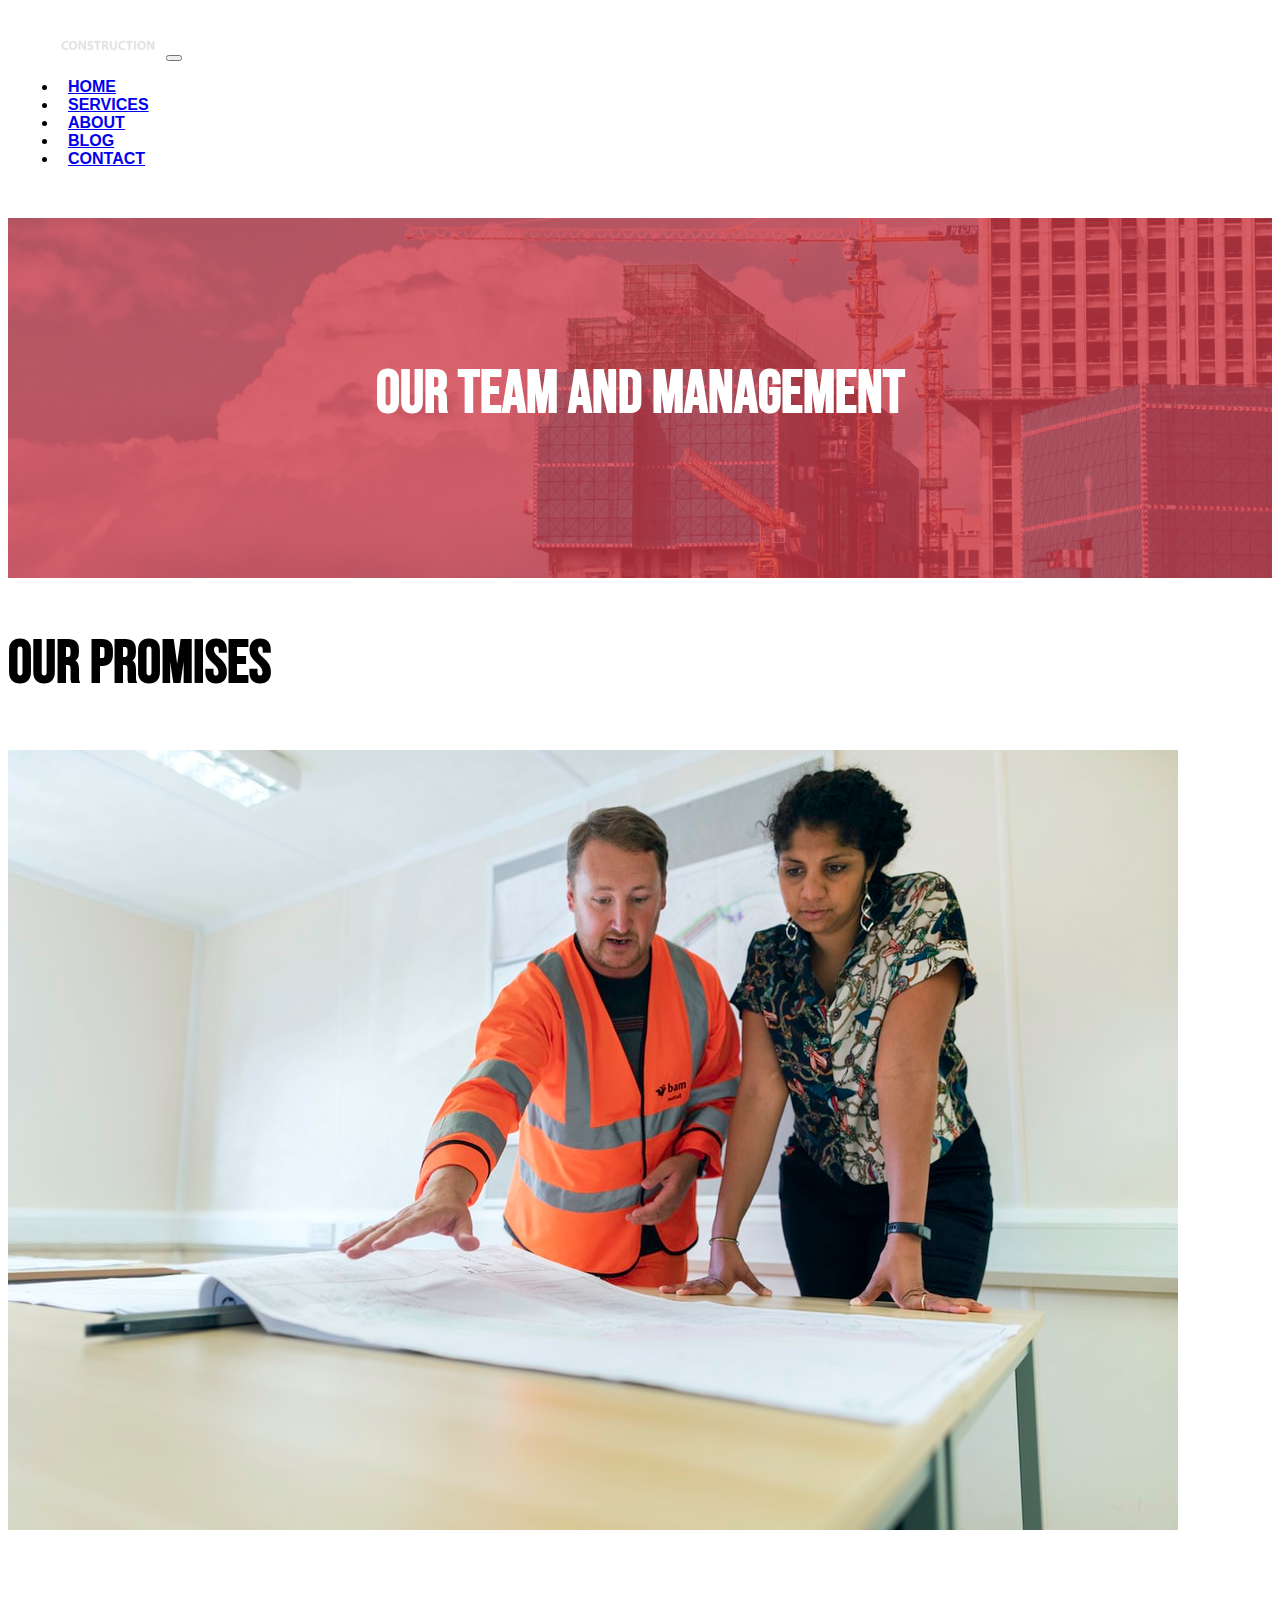
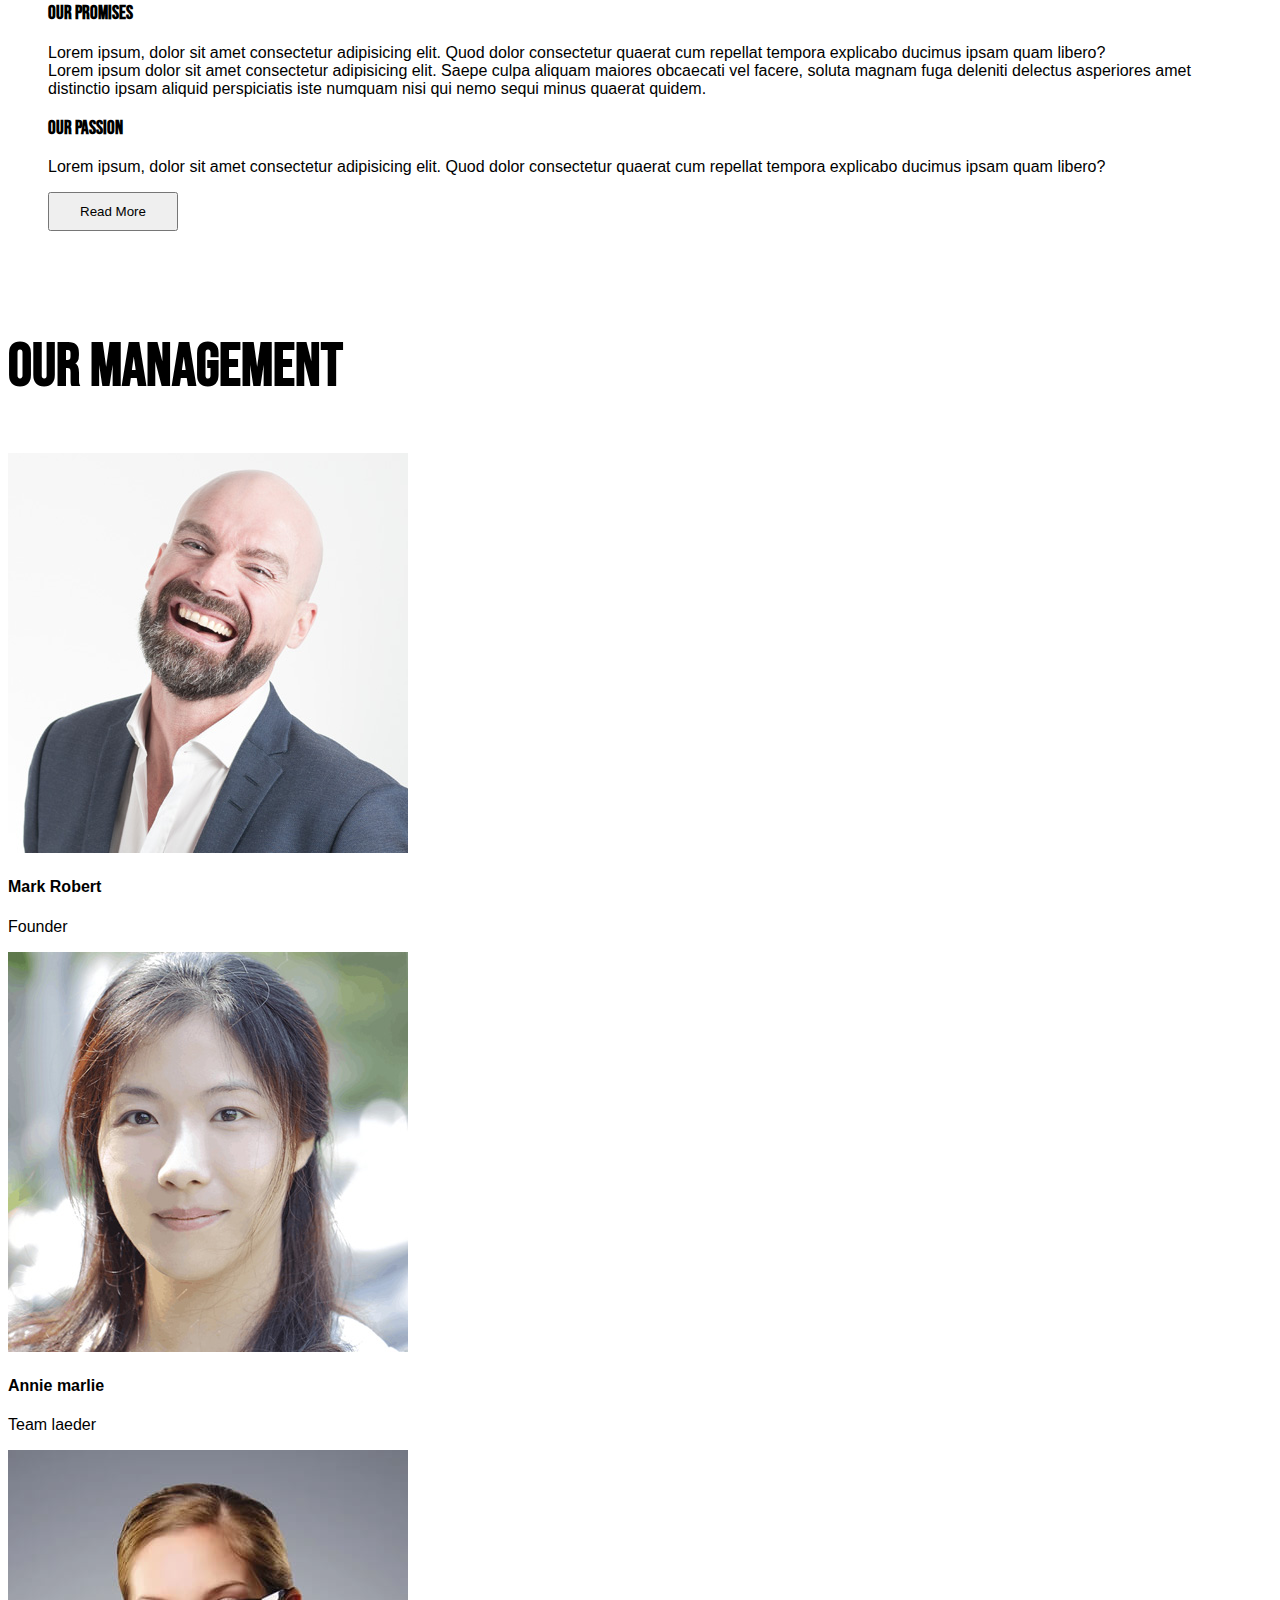
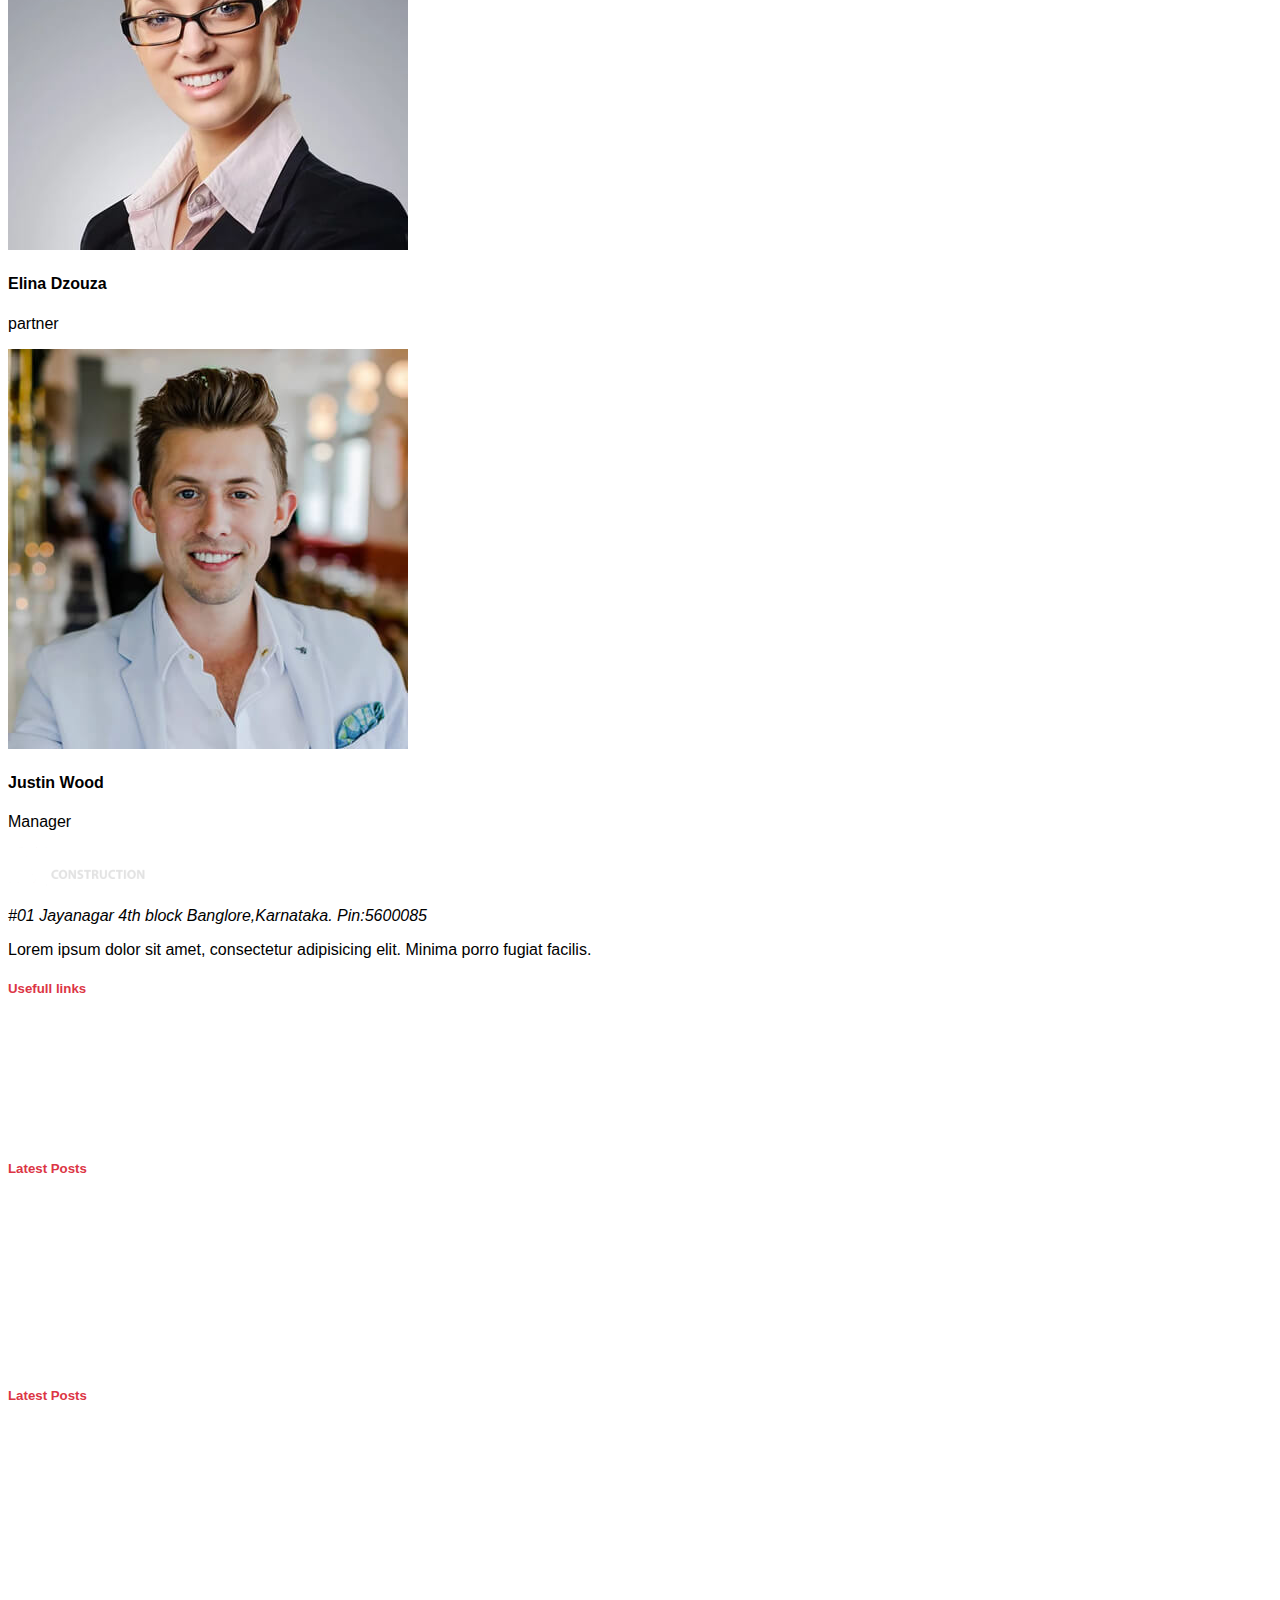
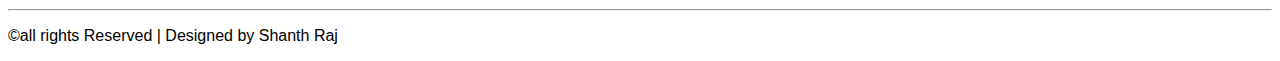
<file: aboutus.html>
<!doctype html>
<html lang="en">
  <head>
    <!-- Required meta tags -->
    <meta charset="utf-8">
    <meta name="viewport" content="width=device-width, initial-scale=1">
    <link rel="icon" type="image/x-icon" href="/images/logo icon.png">
    <link href="https://cdn.jsdelivr.net/npm/bootstrap@5.0.2/dist/css/bootstrap.min.css" rel="stylesheet" integrity="sha384-EVSTQN3/azprG1Anm3QDgpJLIm9Nao0Yz1ztcQTwFspd3yD65VohhpuuCOmLASjC" crossorigin="anonymous">
    <link rel="stylesheet" href="./css/about.css">
    <link href="https://fonts.googleapis.com/css2?family=Bebas+Neue&display=swap" rel="stylesheet">
    <link rel="stylesheet" href="https://cdnjs.cloudflare.com/ajax/libs/font-awesome/6.0.0-beta3/css/all.min.css" integrity="sha512-Fo3rlrZj/k7ujTnHg4CGR2D7kSs0v4LLanw2qksYuRlEzO+tcaEPQogQ0KaoGN26/zrn20ImR1DfuLWnOo7aBA==" crossorigin="anonymous" referrerpolicy="no-referrer" />   
    <title>Innovative Construction</title>
  </head>
  <body>
  <!-- navbar starts here -->
  <nav class="navbar navbar-expand-lg navbar-dark bg-danger">
    <div class="container">
      <a class="navbar-brand" href="#"><img style="height: 40px;" src="./images/FINAL.png" alt=""><span></span></a>
      <button class="navbar-toggler" type="button" data-bs-toggle="collapse" data-bs-target="#navbarSupportedContent" aria-controls="navbarSupportedContent" aria-expanded="false" aria-label="Toggle navigation">
        <span class="navbar-toggler-icon"></span>
      </button>
      <div class="collapse navbar-collapse" id="navbarSupportedContent">
        <ul class="navbar-nav mx-auto mb-2 mb-lg-0">
          <li class="nav-item"><a class="nav-link" href="index.html">HOME</a></li>
          <li class="nav-item"><a class="nav-link" href="service.html">SERVICES</a></li>
          <li class="nav-item"><a class="nav-link active" aria-current="page" href="aboutus.html">ABOUT</a></li>
          <li class="nav-item"><a class="nav-link" href="blog.html">BLOG</a></li>
          <li class="nav-item"><a class="nav-link" href="#">CONTACT</a></li>
        </ul>
        <form class="d-flex">
          <div id="myOverlay" class="overlay">
            <span class="closebtn" onclick="closeSearch()" title="Close Overlay">×</span>
            <div class="overlay-content">
              <form action="/action_page.php">
                <input type="text" placeholder="Search.." name="search">
                <button type="submit"><i class="fa fa-search"></i></button>
              </form>
            </div>
          </div>
          <button class="openBtn" onclick="openSearch()"><i class="fa fa-search"></i></button>
      </form>
      </div>
    </div>
  </nav>
  <button onclick="topFunction()" id="myBtn" title="Go to top"><i class="fas fa-arrow-up"></i></button>
  <!-- banner starts here -->
  <section>
    <div class="container-fluid banner ">
          <h1>OUR TEAM AND MANAGEMENT</h1>
        <div class="color-overlay"></div>
      </div>  
  </section>
  <!-- banner ends here -->
 <!-- about us section -->
 <section class="about">
    <div class="container-fluid py-5">
    <div class="heading pb-5 text-center">
      <h2>OUR PROMISES </h2>
    </div>
      <div class="row">
        <div class="col-md-6">
          <img src="./images/about.jpg" alt="" class="img-fluid">
        </div>
        <div class="col-md-6 abt-content">
          <h3>OUR PROMISES</h3>
          <p>Lorem ipsum, dolor sit amet consectetur adipisicing elit. Quod dolor consectetur quaerat cum repellat tempora explicabo ducimus ipsam quam libero? <br>Lorem ipsum dolor sit amet consectetur adipisicing elit. Saepe culpa aliquam maiores obcaecati vel facere, soluta magnam fuga deleniti delectus asperiores amet distinctio ipsam aliquid perspiciatis iste numquam nisi qui nemo sequi minus quaerat quidem. </p>
          <h3>OUR PASSION</h3>
          <p>Lorem ipsum, dolor sit amet consectetur adipisicing elit. Quod dolor consectetur quaerat cum repellat tempora explicabo ducimus ipsam quam libero? </p>
          <button class="btn btn-outline-danger">Read More</button>
        </div>
      </div>
    </div>
  </section>
 <!-- about us ends -->
  <!-- our team section starts here -->
  <section>
    <div class="container">
      <div class="heading pb-5 text-center">
        <h2>OUR MANAGEMENT</h2>
      </div>
      <div class="row">
        <div class="col-md-3 p-2 ">
          <img class="img-fluid " src="./images/testimonials-1.jpg" alt="testimonial">
          <div class="py-4 text-center">
            <h4><strong>Mark Robert</strong></h4>
            <p>Founder </p>
          </div>
        </div>
        <div class="col-md-3 p-2 ">
          <img class="img-fluid " src="./images/testimonials-2.jpg" alt="testimonial">
          <div class="py-4 text-center">
            <h4><strong>Annie marlie</strong></h4>
            <p>Team laeder</p>
          </div>
        </div>
        <div class="col-md-3 p-2 ">
          <img class="img-fluid " src="./images/testimonials-3.jpg" alt="testimonial">
          <div class="py-4 text-center">
            <h4><strong>Elina Dzouza</strong></h4>
            <p>partner</p>
          </div>
      </div>
      <div class="col-md-3 p-2">
        <img class="img-fluid " src="./images/testimonials-4.jpg" alt="testimonial">
        <div class="py-4 text-center">
          <h4><strong>Justin Wood</strong></h4>
          <p>Manager</p>
        </div>
    </div>
    </div>
  </section>
  <!-- our team ends here -->
  <section class="footer pt-5 bg-dark text-light">
    <div class="container">
      <div class="row">
        <div class="col-md-3 pt-2">
          <a class="navbar-brand" href="#"><img style="height: 40px;" src="./images/FINAL.png" alt=""><span></span></a>
          <P><address>#01 Jayanagar 4th block Banglore,Karnataka. Pin:5600085</address></P>
          <p>Lorem ipsum dolor sit amet, consectetur adipisicing elit. Minima porro fugiat facilis.</p>
        </div>
        <div class="col-md-3 links pt-2">
          <h5>Usefull links</h5>
          <ul>
          <li><a href="#">Home page</a></li>
          <li><a href="#">About Us</a></li>
          <li><a href="#">Terms & Condition</a></li>
          <li><a href="#">Review & Suggestion</a></li>
          <li><a href="#">help us </a></li>
        </ul>
        </div>
        <div class="col-md-3 links pt-2">
          <h5>Latest Posts</h5>
          <ul>
            <li><a href="blog.html"><p>Lorem ipsum dolor sit amet, consectetur adipiscing elit.</p></a></li>
            <li><a href="blog.html"><p>Pellentesque et pulvinar enim. Quisque at tempor ligula</p></a></li>
            <li><a href="blog.html"><p>Natus error sit voluptatem accusantium</p></a></li> 
          </ul>  
         <p> </p>
        </div>
        <div class="col-md-3 links pt-2">
          <h5>Latest Posts</h5>
          <ul>
            <li><a href="#BlogOne"><p>Indian Ceos, Venture Capalist, Enterprises.</p></a></li>
            <li><a href="#BlogTwo"><p>Pellentesque et pulvinar enim. Quisque at tempor ligula</p></a></li>
            <li><a href="#BlogThree"><p>Natus error sit voluptatem accusantium</p></a></li> 
          </ul>  
         <p> </p>
        </div>
        <hr>
          <div class="col-md-12  text-center ">
            <p>&copy;all rights Reserved | Designed by Shanth Raj</p>
      </div>
    </div>
  </section>
    <script src="https://cdn.jsdelivr.net/npm/bootstrap@5.0.2/dist/js/bootstrap.bundle.min.js" integrity="sha384-MrcW6ZMFYlzcLA8Nl+NtUVF0sA7MsXsP1UyJoMp4YLEuNSfAP+JcXn/tWtIaxVXM" crossorigin="anonymous"></script>
  <script src="./js/main.js"></script>
    <!-- Option 2: Separate Popper and Bootstrap JS -->
    <!--
    <script src="https://cdn.jsdelivr.net/npm/@popperjs/core@2.9.2/dist/umd/popper.min.js" integrity="sha384-IQsoLXl5PILFhosVNubq5LC7Qb9DXgDA9i+tQ8Zj3iwWAwPtgFTxbJ8NT4GN1R8p" crossorigin="anonymous"></script>
    <script src="https://cdn.jsdelivr.net/npm/bootstrap@5.0.2/dist/js/bootstrap.min.js" integrity="sha384-cVKIPhGWiC2Al4u+LWgxfKTRIcfu0JTxR+EQDz/bgldoEyl4H0zUF0QKbrJ0EcQF" crossorigin="anonymous"></script>
    -->
    
  </body>
</html>
</file>
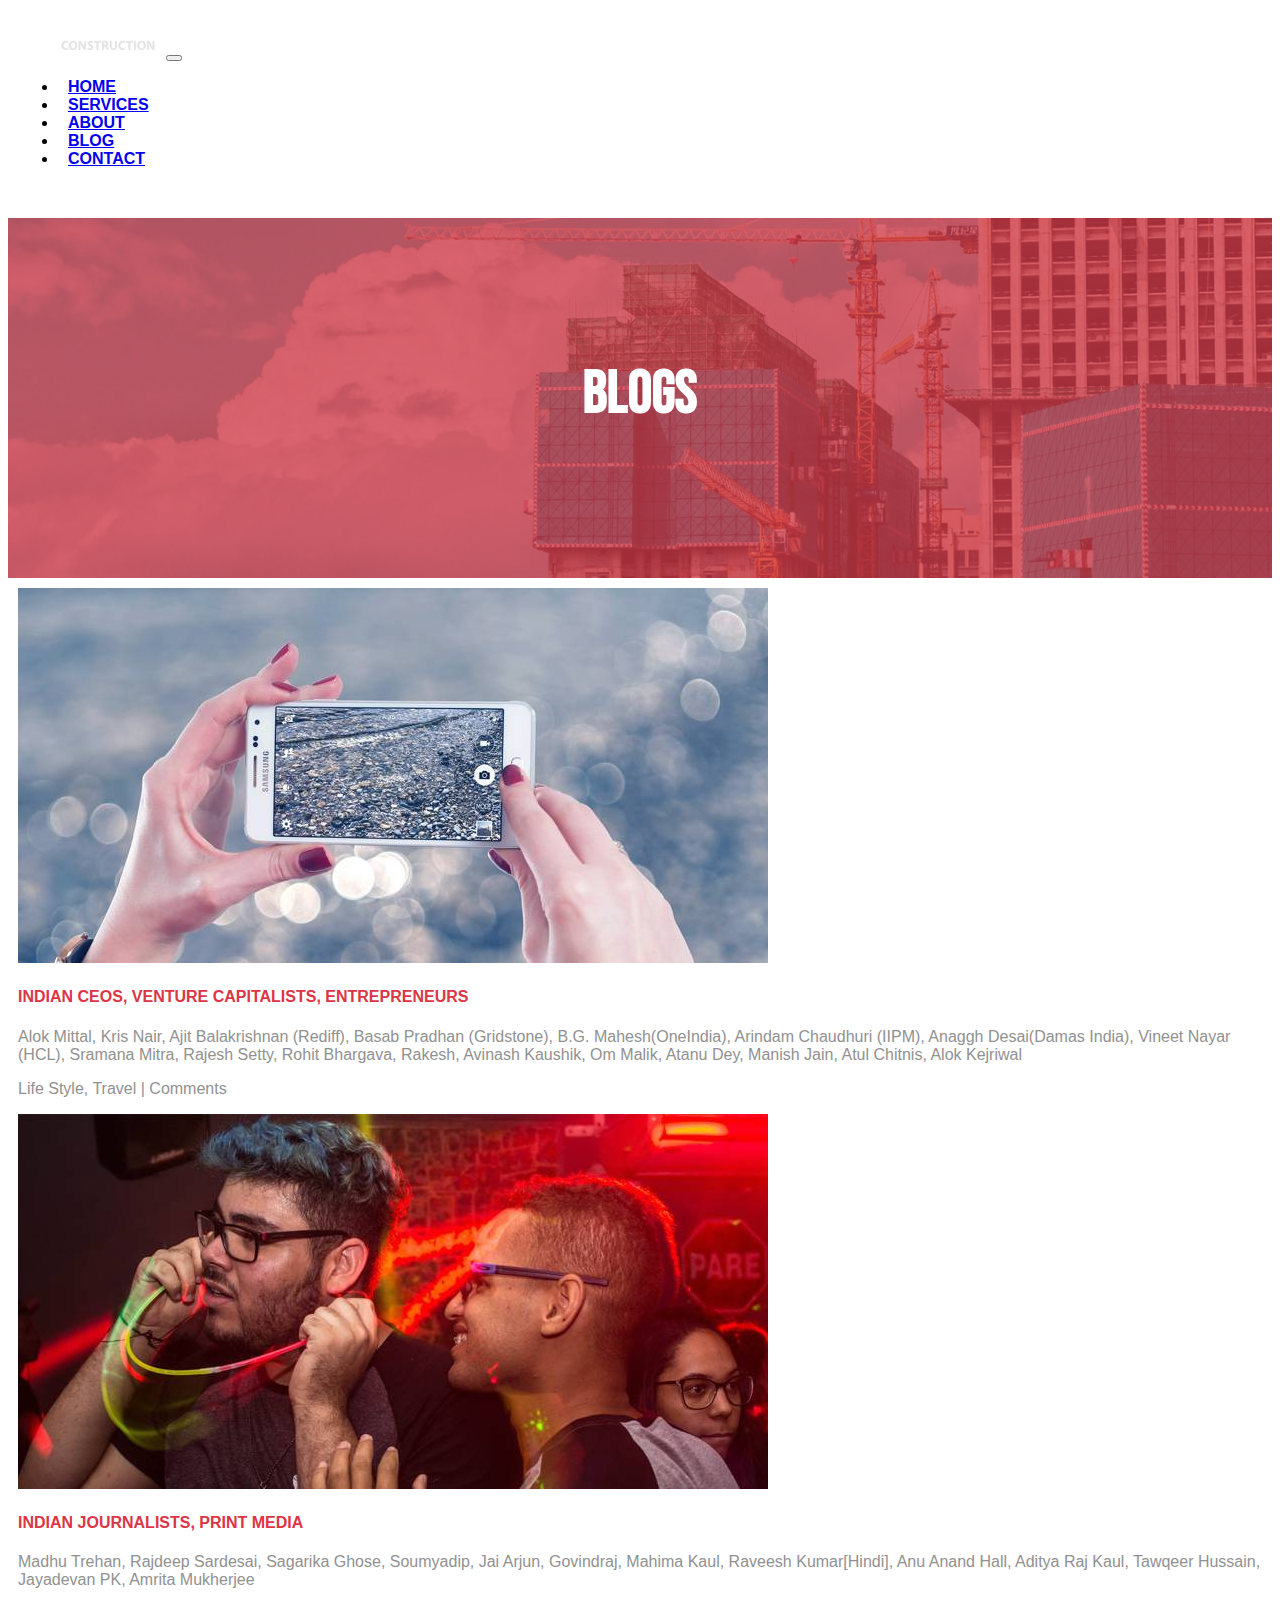
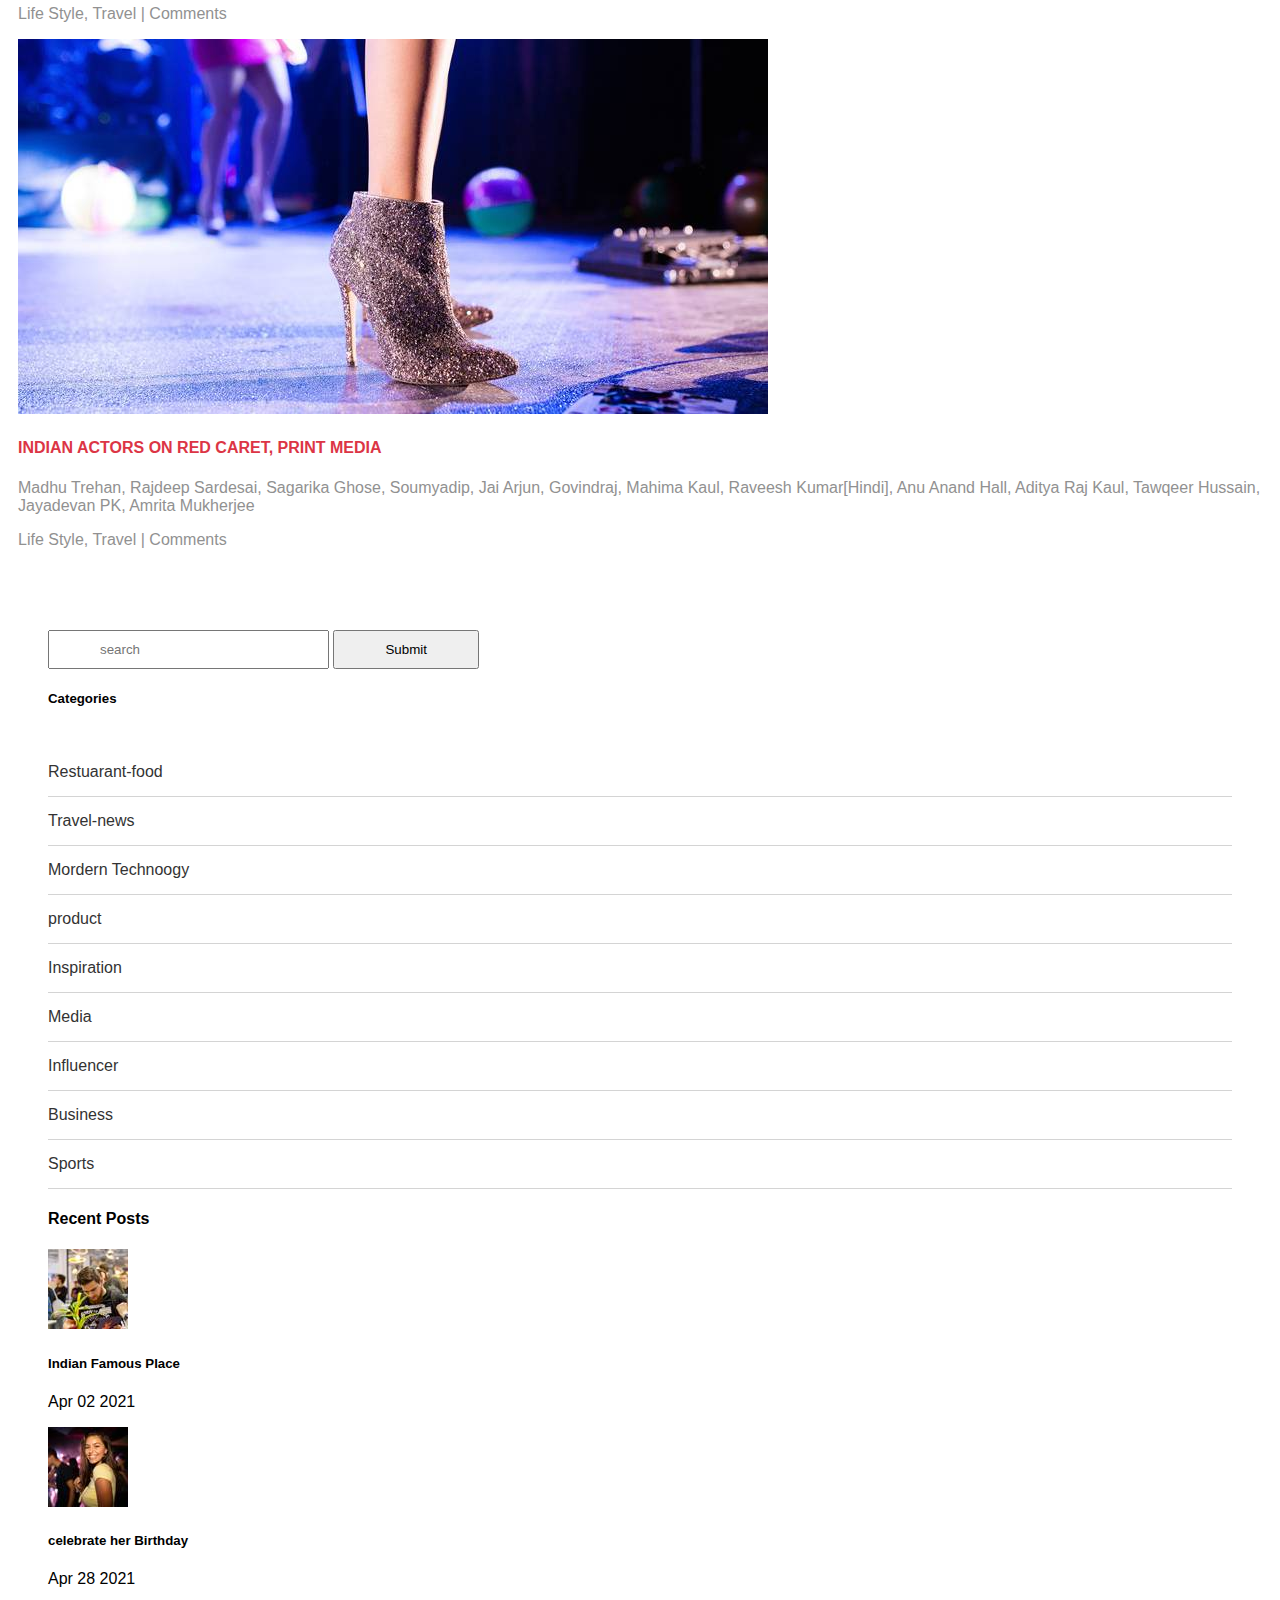
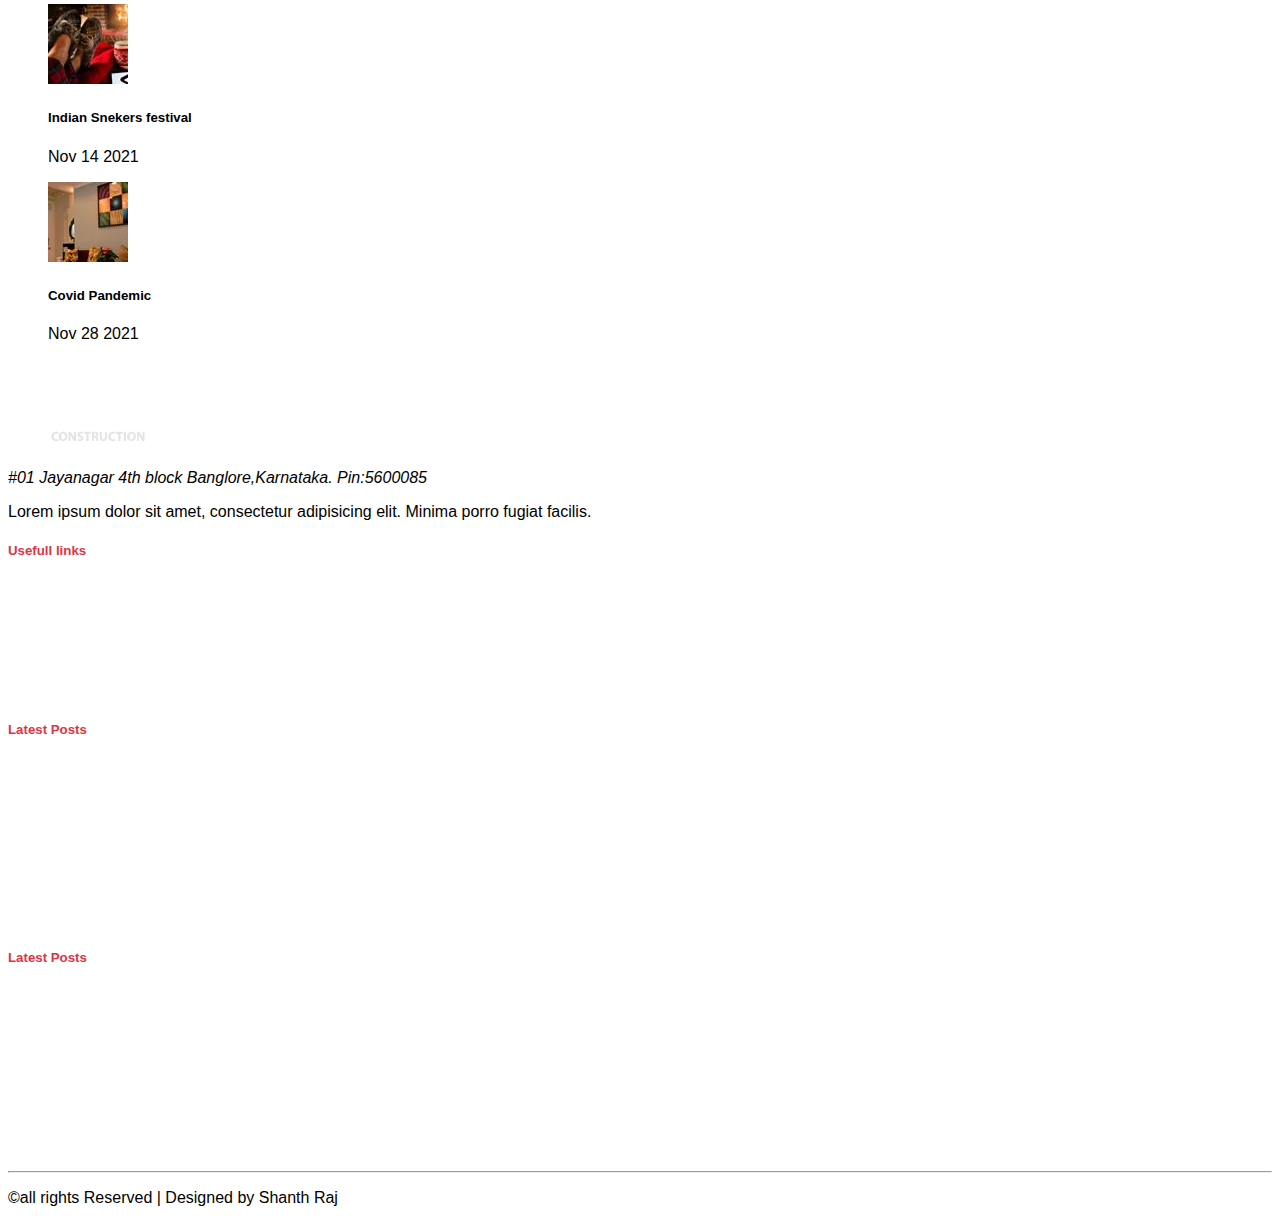
<file: blog.html>
<!doctype html>
<html lang="en">
  <head>
    <!-- Required meta tags -->
    <meta charset="utf-8">
    <meta name="viewport" content="width=device-width, initial-scale=1">
    <link rel="icon" type="image/x-icon" href="/images/logo icon.png">
    <link href="https://cdn.jsdelivr.net/npm/bootstrap@5.0.2/dist/css/bootstrap.min.css" rel="stylesheet" integrity="sha384-EVSTQN3/azprG1Anm3QDgpJLIm9Nao0Yz1ztcQTwFspd3yD65VohhpuuCOmLASjC" crossorigin="anonymous">
    <link rel="stylesheet" href="./css/blog.css">
    <link href="https://fonts.googleapis.com/css2?family=Bebas+Neue&display=swap" rel="stylesheet">
    <link rel="stylesheet" href="https://cdnjs.cloudflare.com/ajax/libs/font-awesome/6.0.0-beta3/css/all.min.css" integrity="sha512-Fo3rlrZj/k7ujTnHg4CGR2D7kSs0v4LLanw2qksYuRlEzO+tcaEPQogQ0KaoGN26/zrn20ImR1DfuLWnOo7aBA==" crossorigin="anonymous" referrerpolicy="no-referrer" />   
    <title>Innovative Construction</title>
  </head>
  <body>
  <!-- navbar starts here -->
  <nav class="navbar navbar-expand-lg navbar-dark bg-danger">
    <div class="container">
      <a class="navbar-brand" href="#"><img style="height: 40px;" src="./images/FINAL.png" alt=""><span></span></a>
      <button class="navbar-toggler" type="button" data-bs-toggle="collapse" data-bs-target="#navbarSupportedContent" aria-controls="navbarSupportedContent" aria-expanded="false" aria-label="Toggle navigation">
        <span class="navbar-toggler-icon"></span>
      </button>
      <div class="collapse navbar-collapse" id="navbarSupportedContent">
        <ul class="navbar-nav mx-auto mb-2 mb-lg-0">
          <li class="nav-item"><a class="nav-link" href="index.html">HOME</a></li>
          <li class="nav-item"><a class="nav-link" href="service.html">SERVICES</a></li>
          <li class="nav-item"><a class="nav-link"  href="aboutus.html">ABOUT</a></li>
          <li class="nav-item"><a class="nav-link active" aria-current="page" href="blog.html">BLOG</a></li>
          <li class="nav-item"><a class="nav-link" href="contact.html">CONTACT</a></li>
        </ul>
        <form class="d-flex">
          <div id="myOverlay" class="overlay">
            <span class="closebtn" onclick="closeSearch()" title="Close Overlay">×</span>
            <div class="overlay-content">
              <form action="/action_page.php">
                <input type="text" placeholder="Search.." name="search">
                <button type="submit"><i class="fa fa-search"></i></button>
              </form>
            </div>
          </div>
          <button class="openBtn" onclick="openSearch()"><i class="fa fa-search"></i></button>
      </form>
      </div>
    </div>
  </nav>
  <button onclick="topFunction()" id="myBtn" title="Go to top"><i class="fas fa-arrow-up"></i></button>
  <!-- banner starts here -->
  <section>
    <div class="container-fluid banner ">
          <h1>BLOGS</h1>
        <div class="color-overlay"></div>
      </div>  
  </section>
  <!-- banner ends here -->
<section class="my-5">
    <div class="container py-5">
        <div class="row">
            <div class="col-md-7 blog" >
                <img class="img-fluid" id="BlogOne" src="./images/single_blog_2.jpg" alt="blog">
                <div class="blog-content py-4" >
                    <h4><a href="blog.html"> INDIAN CEOS, VENTURE CAPITALISTS, ENTREPRENEURS</a></h4>
                    <p class="">Alok Mittal, Kris Nair, Ajit Balakrishnan (Rediff), Basab Pradhan (Gridstone), B.G. Mahesh(OneIndia), Arindam Chaudhuri (IIPM), Anaggh Desai(Damas India), Vineet Nayar (HCL), Sramana Mitra, Rajesh Setty, Rohit Bhargava, Rakesh, Avinash Kaushik, Om Malik, Atanu Dey, Manish Jain, Atul Chitnis, Alok Kejriwal</p>
                    <p><i class="fas fa-user px-2"> </i> Life Style, Travel  | <i class=" fas fa-comments px-2"></i>Comments</p>
                </div>
                <img class="img-fluid" id="BlogTwo" src="./images/single_blog_1.jpg" alt="blog">
                <div class="blog-content py-4">
                    <h4><a href="blog.html">  INDIAN JOURNALISTS, PRINT MEDIA</a></h4>
                    <p>Madhu Trehan, Rajdeep Sardesai, Sagarika Ghose, Soumyadip, Jai Arjun, Govindraj, Mahima Kaul, Raveesh Kumar[Hindi], Anu Anand Hall, Aditya Raj Kaul, Tawqeer Hussain, Jayadevan PK, Amrita Mukherjee</p>
                    <p><i class="fas fa-user px-2"> </i> Life Style, Travel  | <i class=" fas fa-comments px-2"></i>Comments</p>
                </div>
                <img class="img-fluid" id="BlogThree" src="./images/single_blog_3.jpg" alt="blog">
                <div class="blog-content py-4">
                    <h4><a href="blog.html">  INDIAN ACTORS ON RED CARET, PRINT MEDIA</a></h4>
                    <p>Madhu Trehan, Rajdeep Sardesai, Sagarika Ghose, Soumyadip, Jai Arjun, Govindraj, Mahima Kaul, Raveesh Kumar[Hindi], Anu Anand Hall, Aditya Raj Kaul, Tawqeer Hussain, Jayadevan PK, Amrita Mukherjee</p>
                    <p><i class="fas fa-user px-2"> </i> Life Style, Travel  | <i class=" fas fa-comments px-2"></i>Comments</p>
                </div>
            </div>
            <div class="col-md-5 search-box">
                <form  action="">
                    <input  type="search" placeholder="search">
                    <input type="button" value="Submit">
                </form>
                <h5 class="pt-5">Categories</h5>
                <ul>
                    <li><a href="#">Restuarant-food</a></li>
                    <li><a href="#">Travel-news</a></li>
                    <li><a href="#">Mordern Technoogy</a></li>
                    <li><a href="#">product</a></li>
                    <li><a href="#">Inspiration</a></li>
                    <li><a href="#">Media </a></li>
                    <li><a href="#">Influencer</a></li>
                    <li><a href="#">Business</a></li>
                    <li><a href="#">Sports</a></li>
                    <p></p>
                </ul>

                  <div class="posts py-5">
                  <h4>Recent Posts</h4>
                  <div class="d-flex  pt-5">
                    <div class="post-img ">
                      <img class="img-fluid" src="./images/post_1.jpg" alt="post-img">
                    </div>
                    <div class="post-content px-4 ">
                      <h5>Indian Famous Place</h5>
                      <p><span>Apr 02 2021</span></p>
                    </div>
                    </div>
                    <div class="d-flex  pt-5">
                    <div class="post-img ">
                      <img class="img-fluid" src="./images/post_2.jpg" alt="post-img">
                    </div>
                    <div class="post-content px-4 ">
                      <h5>celebrate her Birthday</h5>
                      <p><span>Apr 28 2021</span></p>
                    </div>
                    </div>
                    <div class="d-flex  pt-5">
                    <div class="post-img ">
                      <img class="img-fluid" src="./images/post_3.jpg" alt="post-img">
                    </div>
                    <div class="post-content px-4 ">
                      <h5>Indian Snekers festival</h5>
                      <p><span>Nov 14 2021</span></p>
                    </div>
                    </div>
                    <div class="d-flex  pt-5">
                    <div class="post-img ">
                      <img class="img-fluid" src="./images/post_4.jpg" alt="post-img">
                    </div>
                    <div class="post-content px-4 ">
                      <h5>Covid Pandemic</h5>
                      <p><span>Nov 28 2021</span></p>
                    </div>
                  </div>
                </div>
            </div>
        </div>
    </div>
</section>
  <!-- our team ends here -->
  <section class="footer pt-5 bg-dark text-light">
    <div class="container">
      <div class="row">
        <div class="col-md-3 pt-2">
          <a class="navbar-brand" href="#"><img style="height: 40px;" src="./images/FINAL.png" alt=""><span></span></a>
          <P><address>#01 Jayanagar 4th block Banglore,Karnataka. Pin:5600085</address></P>
          <p>Lorem ipsum dolor sit amet, consectetur adipisicing elit. Minima porro fugiat facilis.</p>
        </div>
        <div class="col-md-3 links pt-2">
          <h5>Usefull links</h5>
          <ul>
          <li><a href="index.html">Home page</a></li>
          <li><a href="about.html">About Us</a></li>
          <li><a href="#">Terms & Condition</a></li>
          <li><a href="#">Review & Suggestion</a></li>
          <li><a href="#">help us </a></li>
        </ul>
        </div>
        <div class="col-md-3 links pt-2">
          <h5>Latest Posts</h5>
          <ul>
            <li><a href="blog.html"><p>Lorem ipsum dolor sit amet, consectetur adipiscing elit.</p></a></li>
            <li><a href="blog.html"><p>Pellentesque et pulvinar enim. Quisque at tempor ligula</p></a></li>
            <li><a href="blog.html"><p>Natus error sit voluptatem accusantium</p></a></li> 
          </ul>  
         <p> </p>
        </div>
        <div class="col-md-3 links pt-2">
          <h5>Latest Posts</h5>
          <ul>
            <li><a href="#BlogOne"><p>Indian Ceos, Venture Capalist, Enterprises.</p></a></li>
            <li><a href="#BlogTwo"><p>Pellentesque et pulvinar enim. Quisque at tempor ligula</p></a></li>
            <li><a href="#BlogThree"><p>Natus error sit voluptatem accusantium</p></a></li> 
          </ul>  
         <p> </p>
        </div>
        <hr>
          <div class="col-md-12  text-center ">
            <p>&copy;all rights Reserved | Designed by Shanth Raj</p>
      </div>
    </div>
  </section>
    <script src="https://cdn.jsdelivr.net/npm/bootstrap@5.0.2/dist/js/bootstrap.bundle.min.js" integrity="sha384-MrcW6ZMFYlzcLA8Nl+NtUVF0sA7MsXsP1UyJoMp4YLEuNSfAP+JcXn/tWtIaxVXM" crossorigin="anonymous"></script>
  <script src="./js/main.js"></script>
    <!-- Option 2: Separate Popper and Bootstrap JS -->
    <!--
    <script src="https://cdn.jsdelivr.net/npm/@popperjs/core@2.9.2/dist/umd/popper.min.js" integrity="sha384-IQsoLXl5PILFhosVNubq5LC7Qb9DXgDA9i+tQ8Zj3iwWAwPtgFTxbJ8NT4GN1R8p" crossorigin="anonymous"></script>
    <script src="https://cdn.jsdelivr.net/npm/bootstrap@5.0.2/dist/js/bootstrap.min.js" integrity="sha384-cVKIPhGWiC2Al4u+LWgxfKTRIcfu0JTxR+EQDz/bgldoEyl4H0zUF0QKbrJ0EcQF" crossorigin="anonymous"></script>
    -->
    
  </body>
</html>
</file>
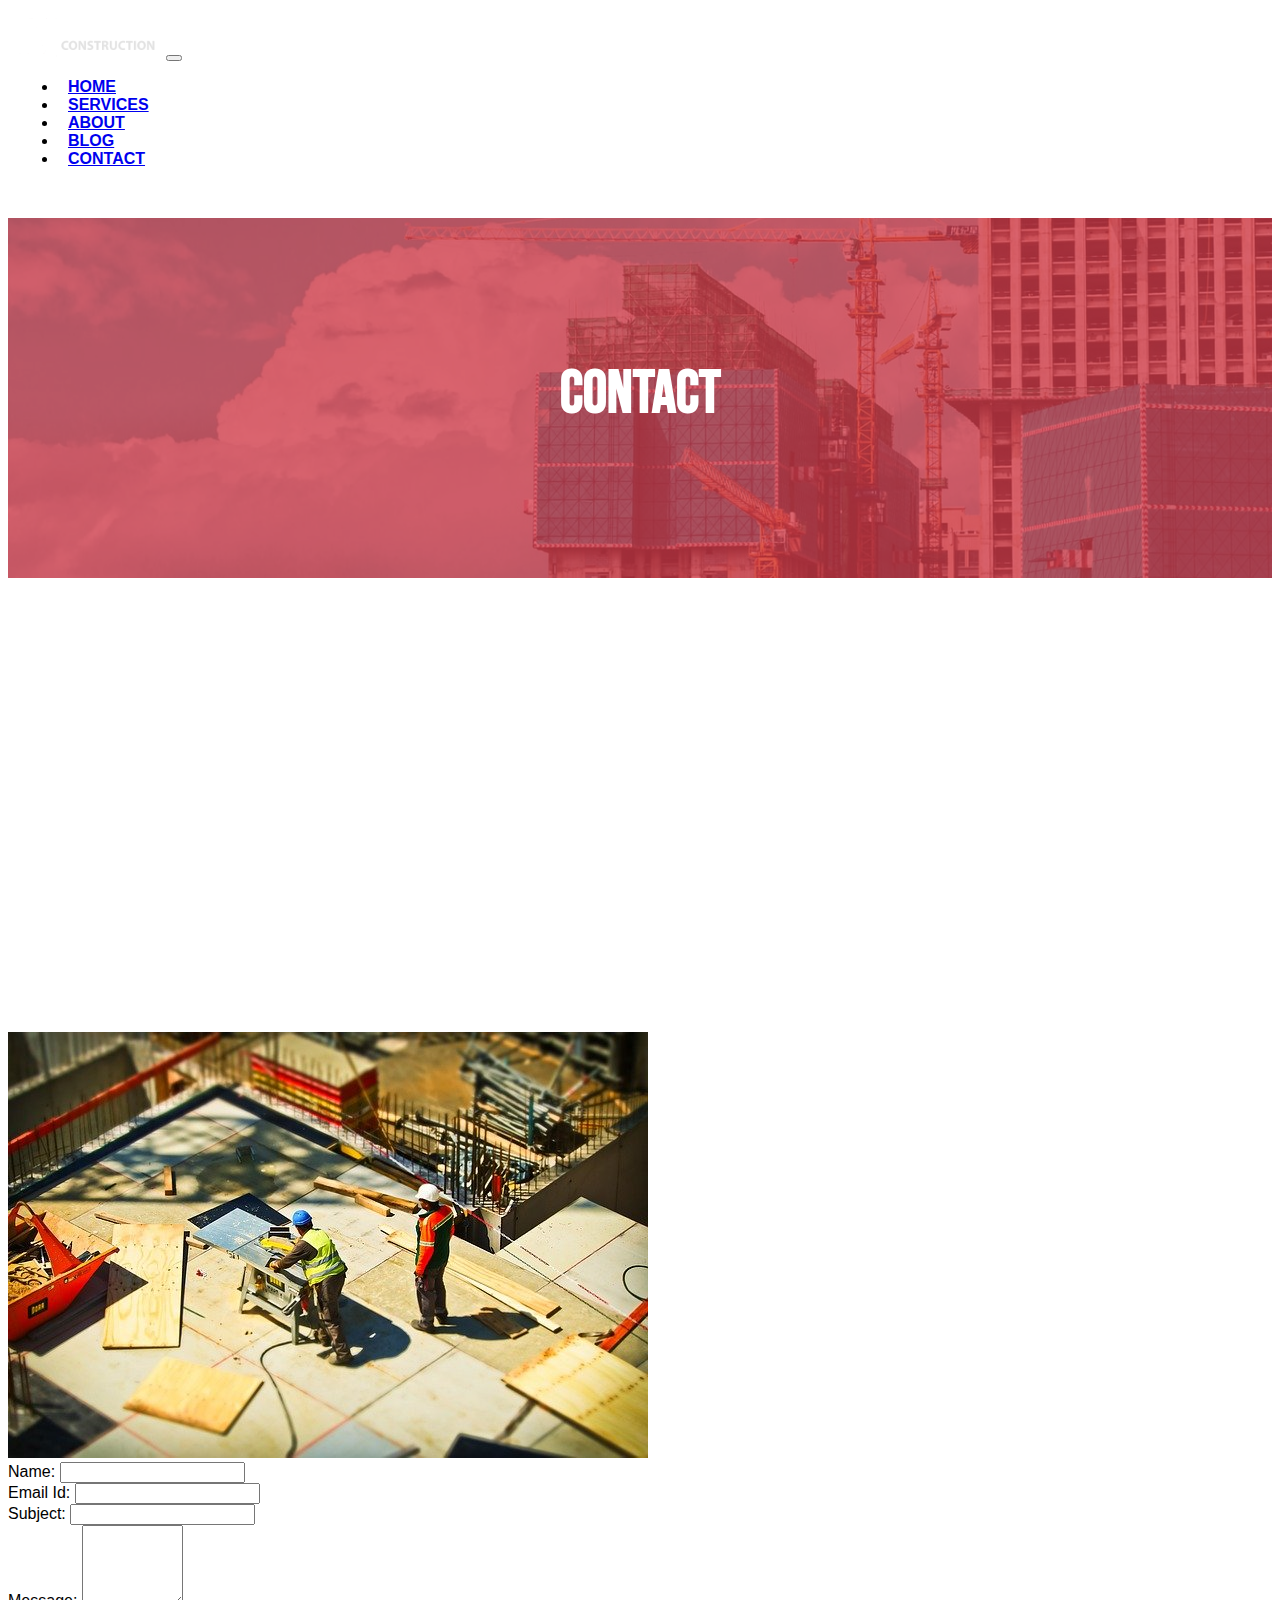
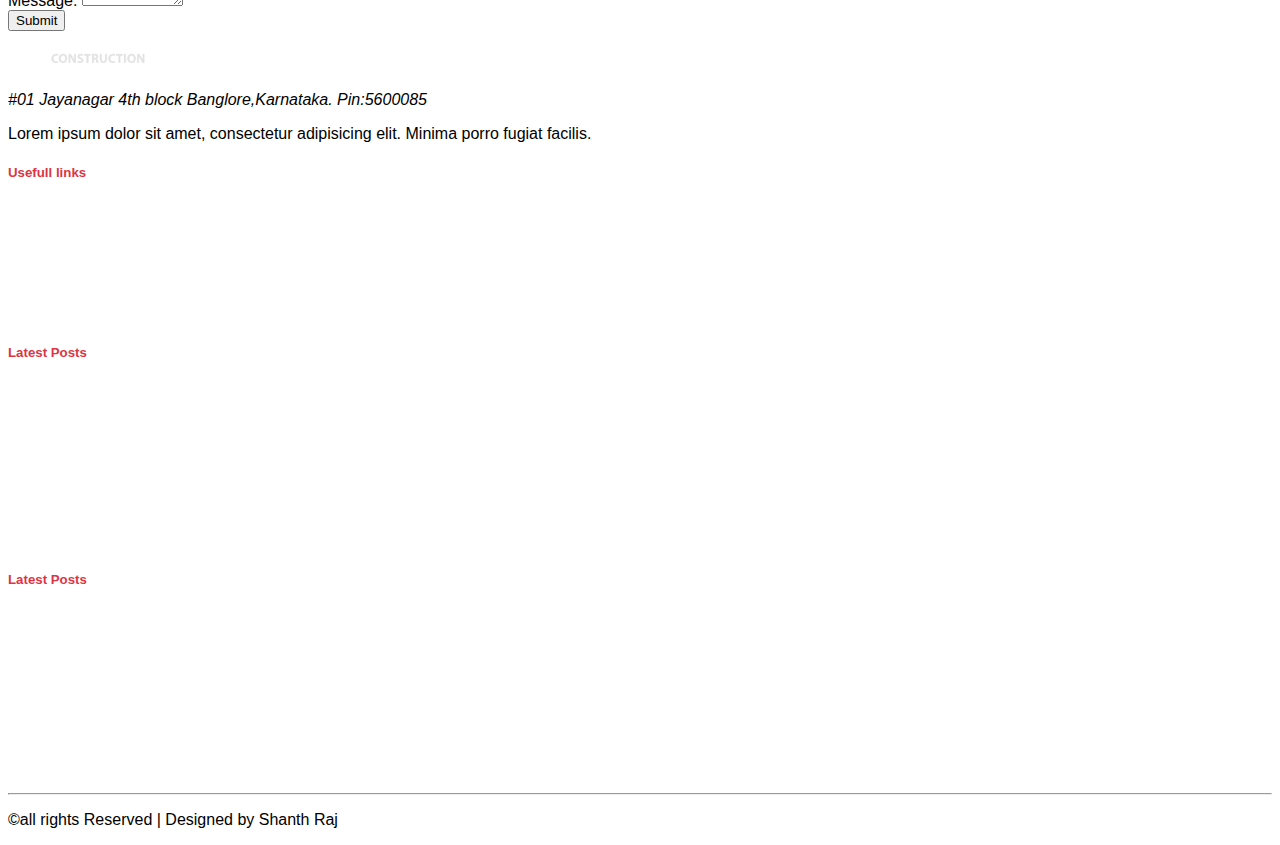
<file: contact.html>
<!doctype html>
<html lang="en">
  <head>
    <!-- Required meta tags -->
    <meta charset="utf-8">
    <meta name="viewport" content="width=device-width, initial-scale=1">
    <link rel="icon" type="image/x-icon" href="/images/logo icon.png">
    <link href="https://cdn.jsdelivr.net/npm/bootstrap@5.0.2/dist/css/bootstrap.min.css" rel="stylesheet" integrity="sha384-EVSTQN3/azprG1Anm3QDgpJLIm9Nao0Yz1ztcQTwFspd3yD65VohhpuuCOmLASjC" crossorigin="anonymous">
    <link rel="stylesheet" href="./css/contact.css">
    <link href="https://fonts.googleapis.com/css2?family=Bebas+Neue&display=swap" rel="stylesheet">
    <link rel="stylesheet" href="https://cdnjs.cloudflare.com/ajax/libs/font-awesome/6.0.0-beta3/css/all.min.css" integrity="sha512-Fo3rlrZj/k7ujTnHg4CGR2D7kSs0v4LLanw2qksYuRlEzO+tcaEPQogQ0KaoGN26/zrn20ImR1DfuLWnOo7aBA==" crossorigin="anonymous" referrerpolicy="no-referrer" />   
    <title>Innovative Construction</title>
  </head>
  <body>
  <!-- navbar starts here -->
  <nav class="navbar navbar-expand-lg navbar-dark bg-danger">
    <div class="container">
      <a class="navbar-brand" href="#"><img style="height: 40px;" src="./images/FINAL.png" alt=""><span></span></a>
      <button class="navbar-toggler" type="button" data-bs-toggle="collapse" data-bs-target="#navbarSupportedContent" aria-controls="navbarSupportedContent" aria-expanded="false" aria-label="Toggle navigation">
        <span class="navbar-toggler-icon"></span>
      </button>
      <div class="collapse navbar-collapse" id="navbarSupportedContent">
        <ul class="navbar-nav mx-auto mb-2 mb-lg-0">
          <li class="nav-item"><a class="nav-link" href="index.html">HOME</a></li>
          <li class="nav-item"><a class="nav-link" href="service.html">SERVICES</a></li>
          <li class="nav-item"><a class="nav-link" href="aboutus.html">ABOUT</a></li>
          <li class="nav-item"><a class="nav-link" href="blog.html">BLOG</a></li>
          <li class="nav-item"><a class="nav-link active" aria-current="page" href="contact.html">CONTACT</a></li>
        </ul>
        <form class="d-flex">
          <div id="myOverlay" class="overlay">
            <span class="closebtn" onclick="closeSearch()" title="Close Overlay">×</span>
            <div class="overlay-content">
              <form action="/action_page.php">
                <input type="text" placeholder="Search.." name="search">
                <button type="submit"><i class="fa fa-search"></i></button>
              </form>
            </div>
          </div>
          <button class="openBtn" onclick="openSearch()"><i class="fa fa-search"></i></button>
      </form>
      </div>
    </div>
  </nav>
  <button onclick="topFunction()" id="myBtn" title="Go to top"><i class="fas fa-arrow-up"></i></button>
  <!-- banner starts here -->
  <section>
    <div class="container-fluid banner ">
          <h1>CONTACT</h1>
        <div class="color-overlay"></div>
      </div>  
  </section>
  <!-- banner ends here -->
<section class="my-5">
    <div class="container ">
        <div class="row">
         <div class="col-md-12 py-5">
            <iframe src="https://www.google.com/maps/embed?pb=!1m18!1m12!1m3!1d3888.659744755507!2d77.58387941482158!3d12.929576990883458!2m3!1f0!2f0!3f0!3m2!1i1024!2i768!4f13.1!3m3!1m2!1s0x3bae15a2686cf37b%3A0xeea594abc6dc7ce8!2sArena%20Animation%20-%20Jayanagar%20Bangalore!5e0!3m2!1sen!2sin!4v1639316918038!5m2!1sen!2sin" width="100%" height="450" style="border:0;" allowfullscreen="" loading="lazy"></iframe>
        </div> 
        <div class="col-md-6 pt-5">
          <img class="img-fluid" src="./images/building-g25f3805af_640.jpg" alt="about-img">
        </div>
        <div class="col-md-6">
            <div class="forms py-5">
                <form>
                    <div class="mb-3">
                      <label for="inputName" class="form-label">Name:</label>
                      <input type="text" class="form-control" id="inputName" required>
                    </div>
                    <div class="mb-3">
                      <label for="inputEmail" class="form-label">Email Id:</label>
                      <input type="email" class="form-control" id="inputEmail" required>
                    </div>
                    <div class="mb-3">
                        <label for="inputSubject" class="form-label">Subject:</label>
                        <input type="text" class="form-control" id="inputSubject" required>
                      </div>
                      <div class="mb-3">
                        <label for="inputTxtarea" class="form-label">Message:</label>
                        <textarea name="text" id="inputTxtarea" class="form-control" cols="10" rows="5"></textarea>
                      </div>
                    <button type="submit" class="btn d-block btn-danger">Submit</button>
                  </form>
            </div>
        </div>
           
           
            
        </div>
    </div>
</section>
  <!-- our team ends here -->
  <section class="footer pt-5 bg-dark text-light">
    <div class="container">
      <div class="row">
        <div class="col-md-3 pt-2">
          <a class="navbar-brand" href="#"><img style="height: 40px;" src="./images/FINAL.png" alt=""><span></span></a>
          <P><address>#01 Jayanagar 4th block Banglore,Karnataka. Pin:5600085</address></P>
          <p>Lorem ipsum dolor sit amet, consectetur adipisicing elit. Minima porro fugiat facilis.</p>
        </div>
        <div class="col-md-3 links pt-2">
          <h5>Usefull links</h5>
          <ul>
          <li><a href="index.html">Home page</a></li>
          <li><a href="about.html">About Us</a></li>
          <li><a href="#">Terms & Condition</a></li>
          <li><a href="#">Review & Suggestion</a></li>
          <li><a href="#">help us </a></li>
        </ul>
        </div>
        <div class="col-md-3 links pt-2">
          <h5>Latest Posts</h5>
          <ul>
            <li><a href="blog.html"><p>Lorem ipsum dolor sit amet, consectetur adipiscing elit.</p></a></li>
            <li><a href="blog.html"><p>Pellentesque et pulvinar enim. Quisque at tempor ligula</p></a></li>
            <li><a href="blog.html"><p>Natus error sit voluptatem accusantium</p></a></li> 
          </ul>  
         <p> </p>
        </div>
        <div class="col-md-3 links pt-2">
          <h5>Latest Posts</h5>
          <ul>
            <li><a href="#BlogOne"><p>Indian Ceos, Venture Capalist, Enterprises.</p></a></li>
            <li><a href="#BlogTwo"><p>Pellentesque et pulvinar enim. Quisque at tempor ligula</p></a></li>
            <li><a href="#BlogThree"><p>Natus error sit voluptatem accusantium</p></a></li> 
          </ul>  
         <p> </p>
        </div>
        <hr>
          <div class="col-md-12  text-center ">
            <p>&copy;all rights Reserved | Designed by Shanth Raj</p>
      </div>
    </div>
  </section>
    <script src="https://cdn.jsdelivr.net/npm/bootstrap@5.0.2/dist/js/bootstrap.bundle.min.js" integrity="sha384-MrcW6ZMFYlzcLA8Nl+NtUVF0sA7MsXsP1UyJoMp4YLEuNSfAP+JcXn/tWtIaxVXM" crossorigin="anonymous"></script>
  <script src="./js/main.js"></script>
    <!-- Option 2: Separate Popper and Bootstrap JS -->
    <!--
    <script src="https://cdn.jsdelivr.net/npm/@popperjs/core@2.9.2/dist/umd/popper.min.js" integrity="sha384-IQsoLXl5PILFhosVNubq5LC7Qb9DXgDA9i+tQ8Zj3iwWAwPtgFTxbJ8NT4GN1R8p" crossorigin="anonymous"></script>
    <script src="https://cdn.jsdelivr.net/npm/bootstrap@5.0.2/dist/js/bootstrap.min.js" integrity="sha384-cVKIPhGWiC2Al4u+LWgxfKTRIcfu0JTxR+EQDz/bgldoEyl4H0zUF0QKbrJ0EcQF" crossorigin="anonymous"></script>
    -->
    
  </body>
</html>
</file>
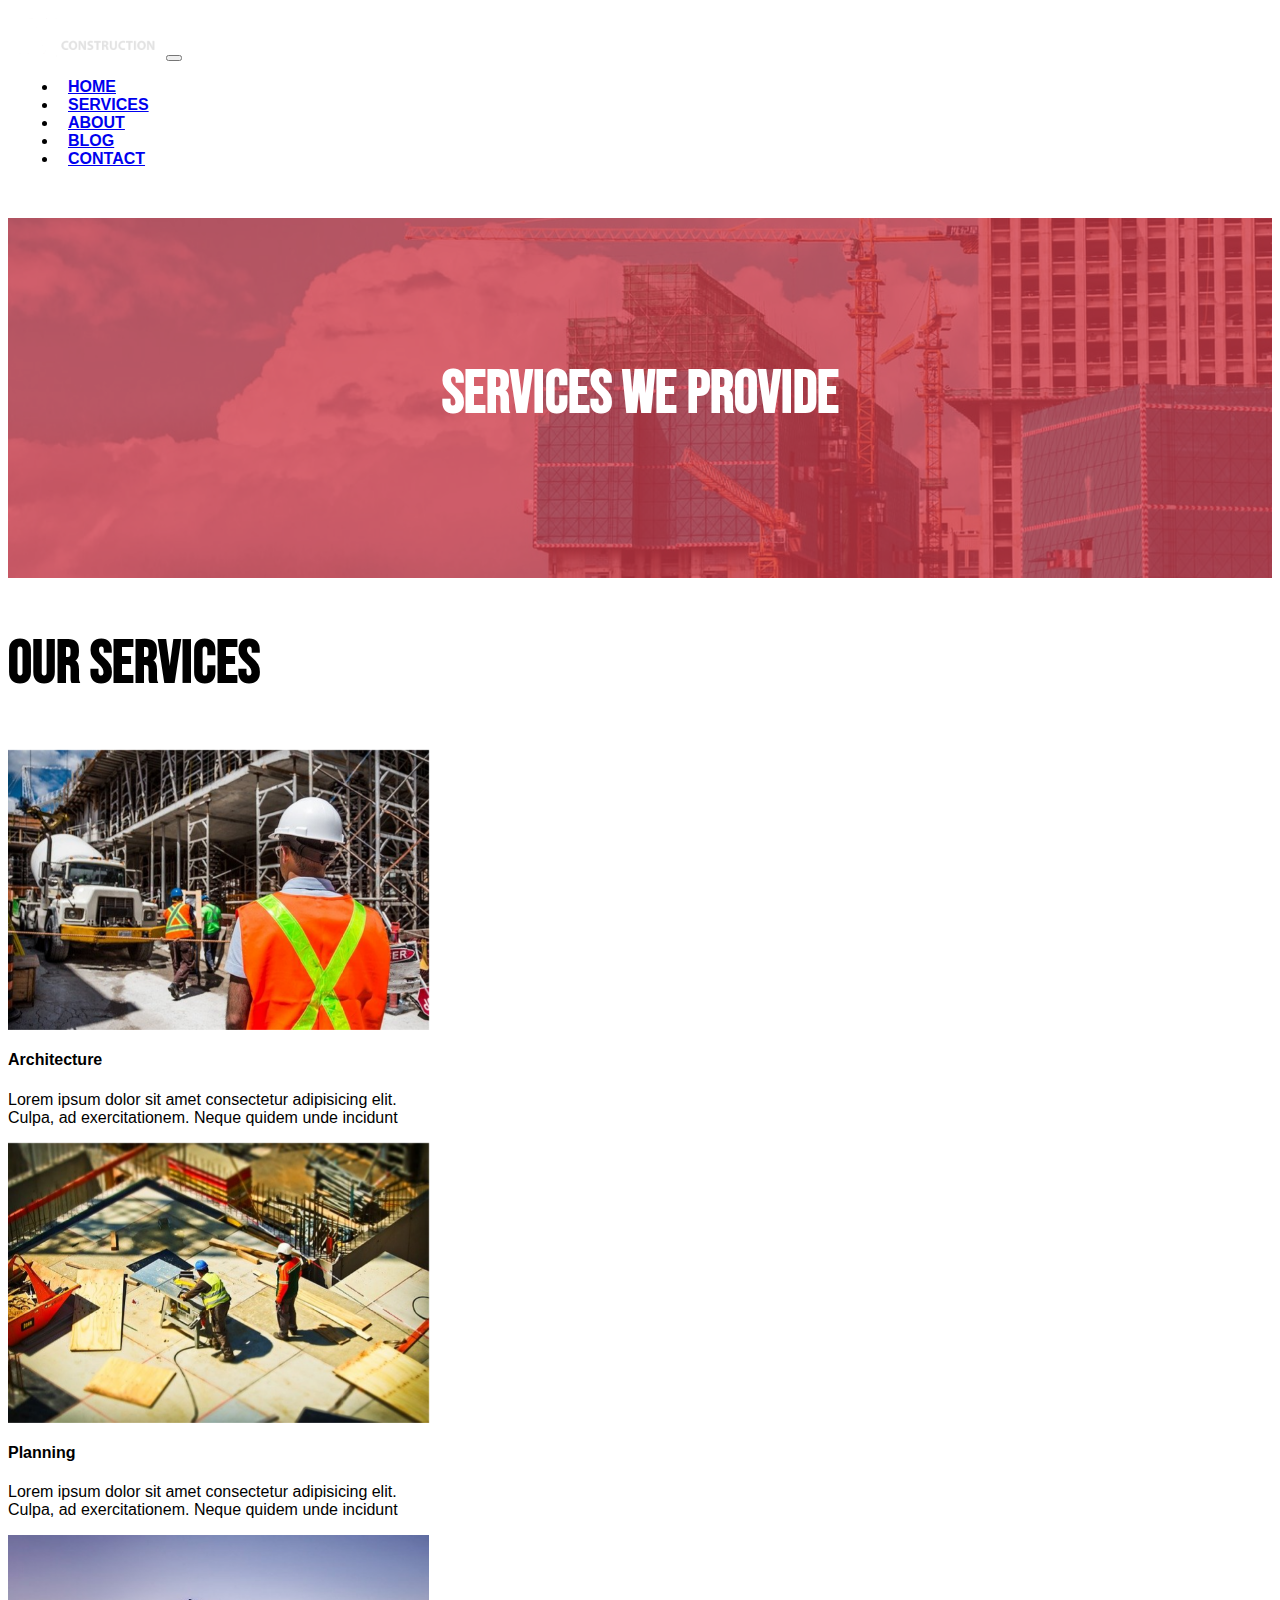
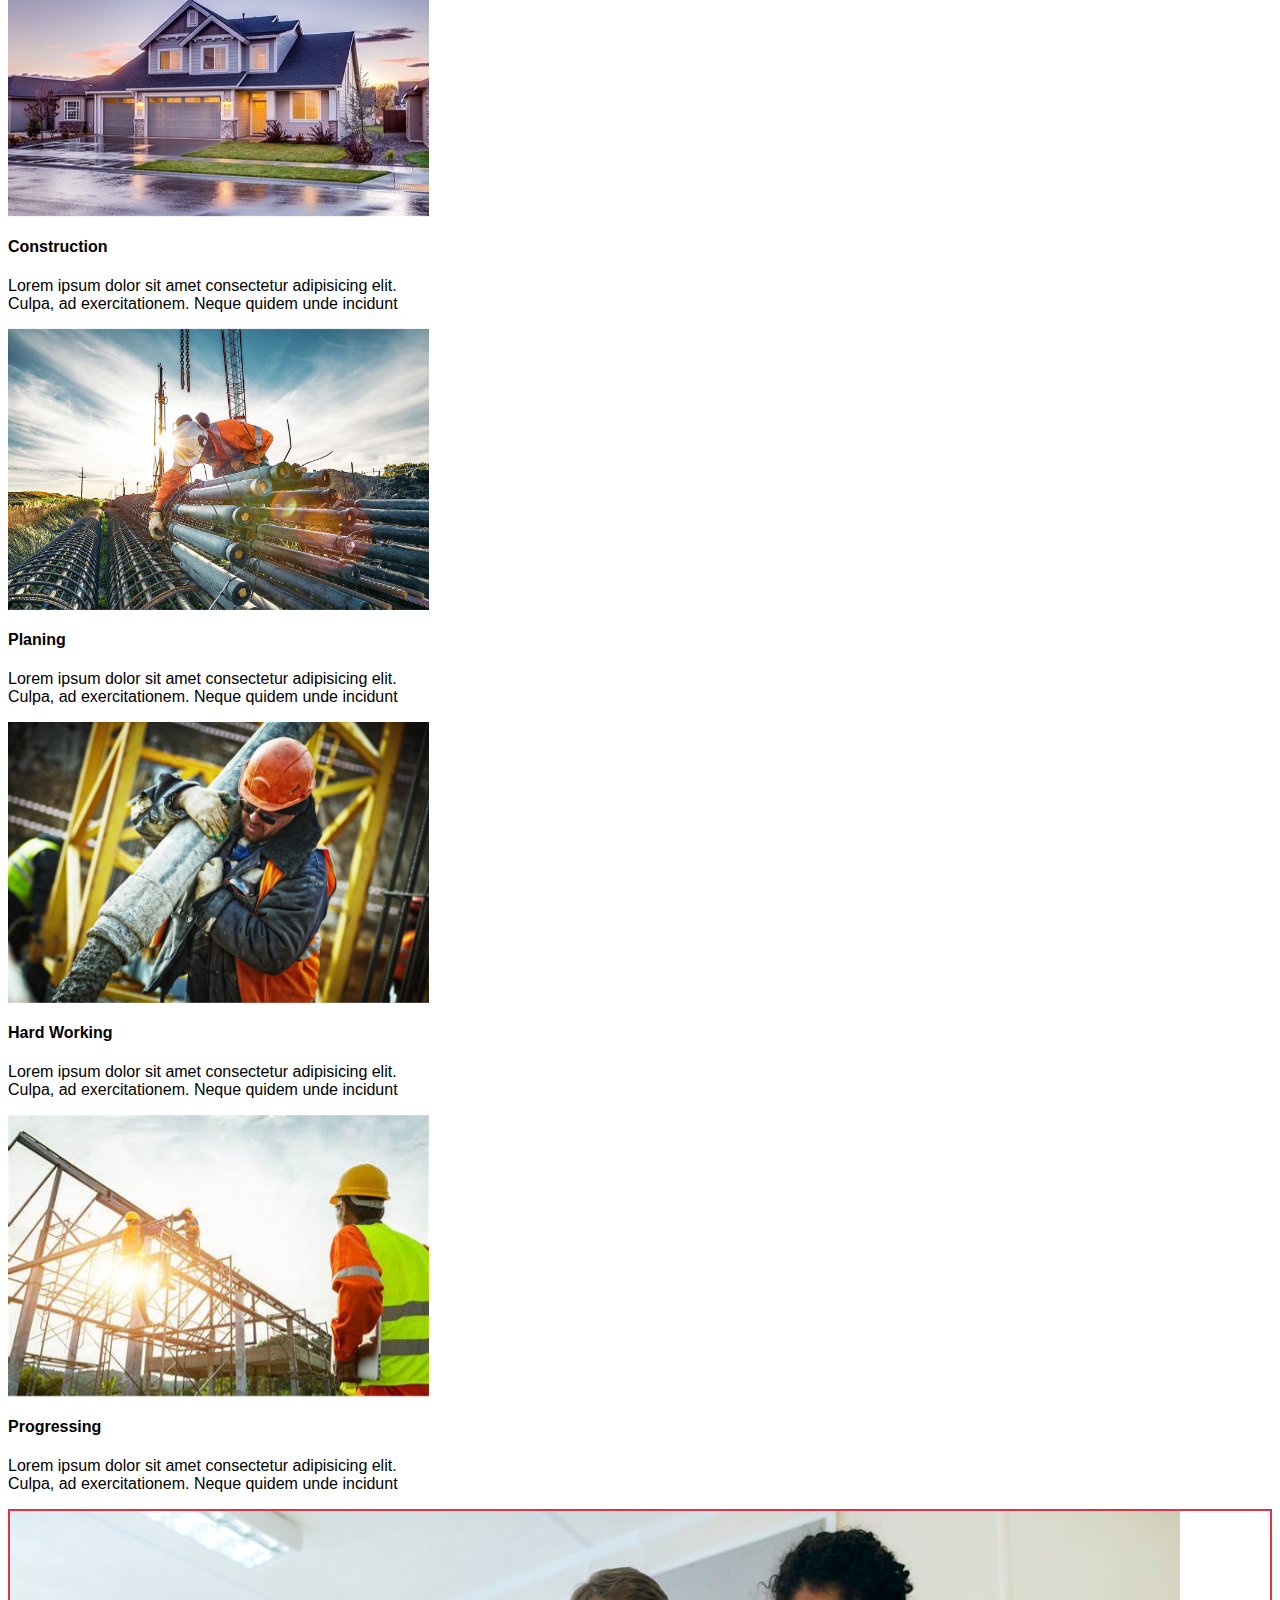
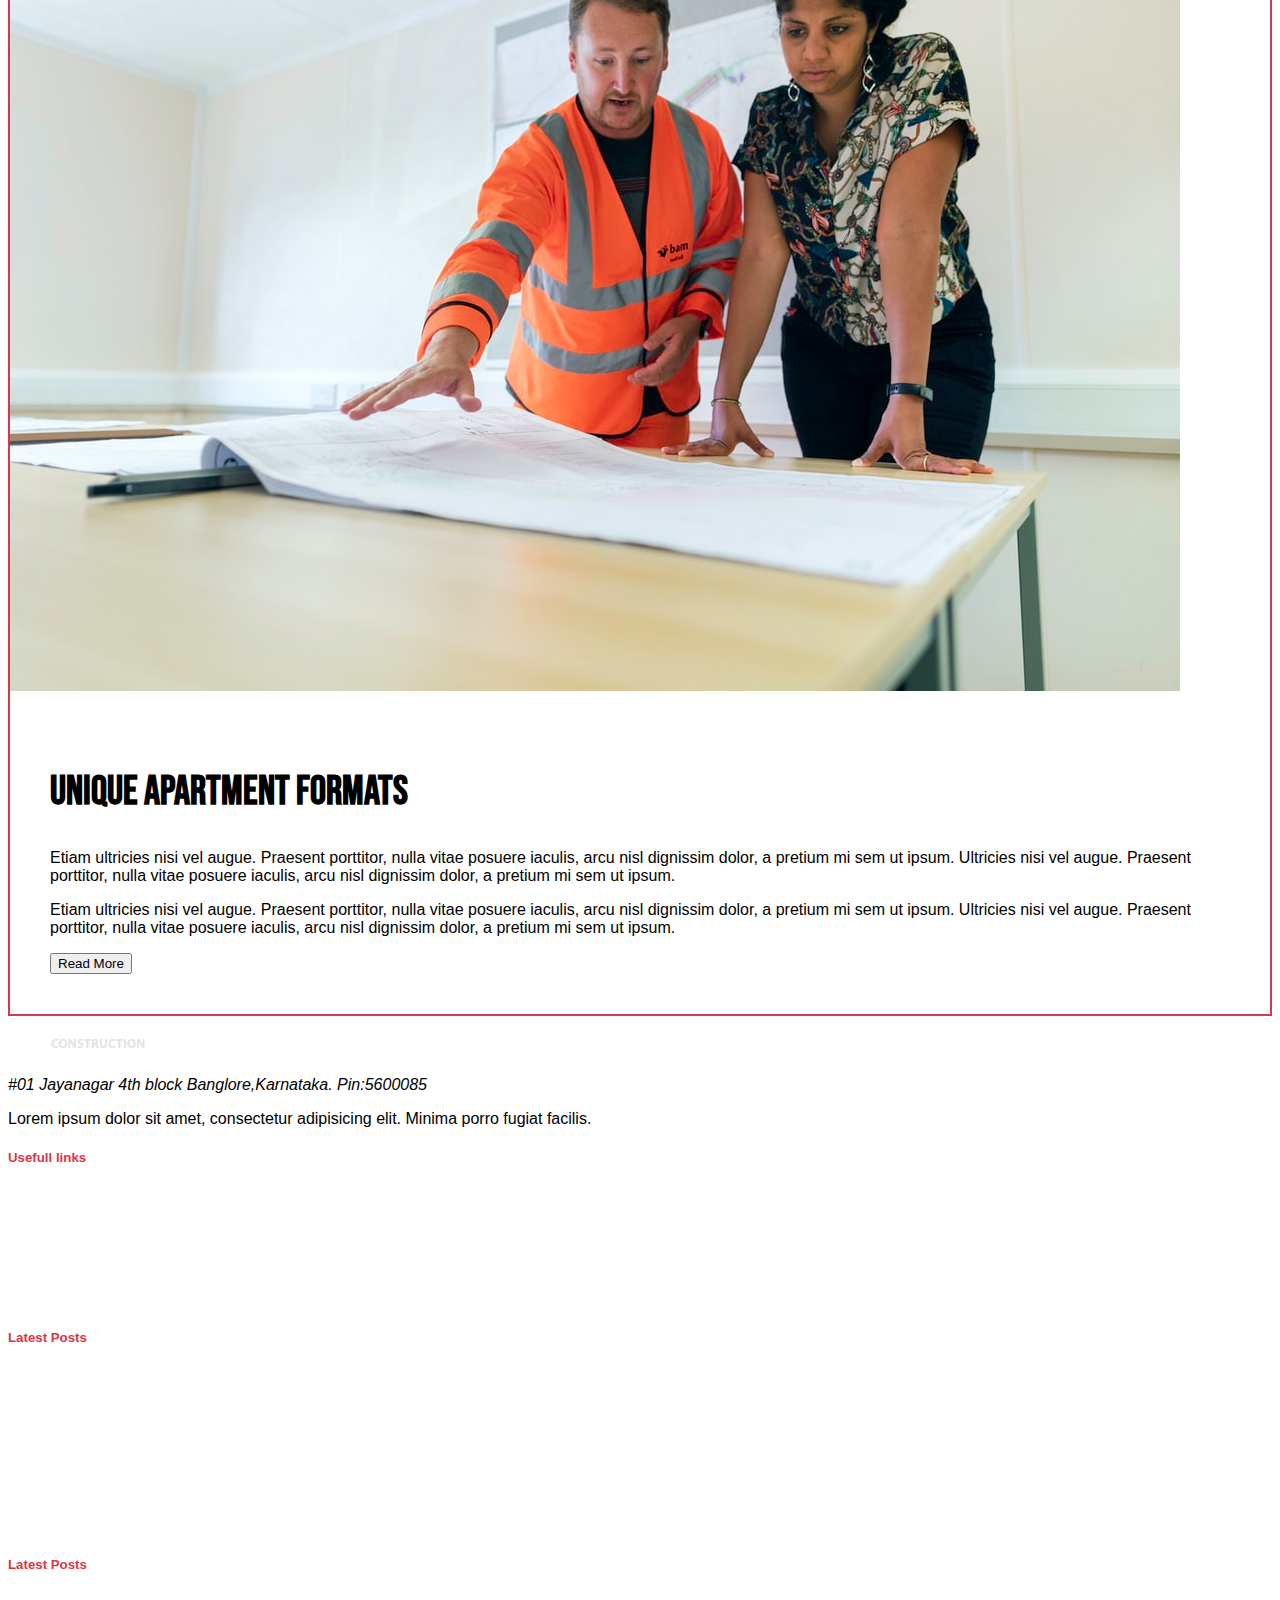
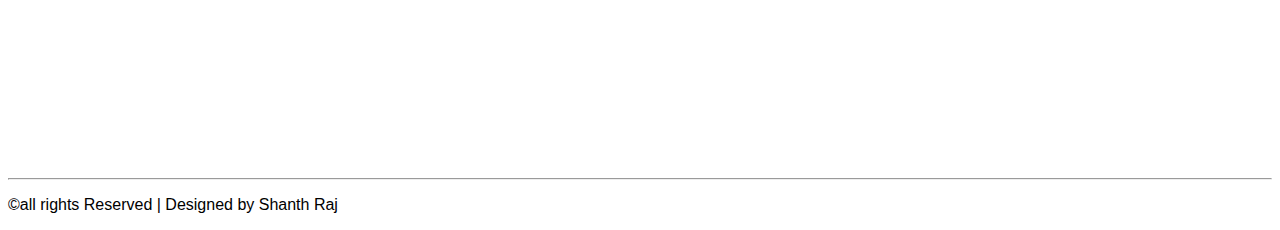
<file: service.html>
<!doctype html>
<html lang="en">
  <head>
    <!-- Required meta tags -->
    <meta charset="utf-8">
    <meta name="viewport" content="width=device-width, initial-scale=1">
    <link rel="icon" type="image/x-icon" href="/images/logo icon.png">
    <link href="https://cdn.jsdelivr.net/npm/bootstrap@5.0.2/dist/css/bootstrap.min.css" rel="stylesheet" integrity="sha384-EVSTQN3/azprG1Anm3QDgpJLIm9Nao0Yz1ztcQTwFspd3yD65VohhpuuCOmLASjC" crossorigin="anonymous">
    <link rel="stylesheet" href="./css/service.css">
    <link href="https://fonts.googleapis.com/css2?family=Bebas+Neue&display=swap" rel="stylesheet">
    <link rel="stylesheet" href="https://cdnjs.cloudflare.com/ajax/libs/font-awesome/6.0.0-beta3/css/all.min.css" integrity="sha512-Fo3rlrZj/k7ujTnHg4CGR2D7kSs0v4LLanw2qksYuRlEzO+tcaEPQogQ0KaoGN26/zrn20ImR1DfuLWnOo7aBA==" crossorigin="anonymous" referrerpolicy="no-referrer" />   
    <title>Innovative Construction</title>
  </head>
  <body>
  <!-- navbar starts here -->
  <nav class="navbar navbar-expand-lg navbar-dark bg-danger">
    <div class="container">
      <a class="navbar-brand" href="#"><img style="height: 40px;" src="./images/FINAL.png" alt=""><span></span></a>
      <button class="navbar-toggler" type="button" data-bs-toggle="collapse" data-bs-target="#navbarSupportedContent" aria-controls="navbarSupportedContent" aria-expanded="false" aria-label="Toggle navigation">
        <span class="navbar-toggler-icon"></span>
      </button>
      <div class="collapse navbar-collapse" id="navbarSupportedContent">
        <ul class="navbar-nav mx-auto mb-2 mb-lg-0">
          <li class="nav-item"><a class="nav-link"  href="index.html">HOME</a></li>
          <li class="nav-item"><a class="nav-link active" aria-current="page" href="service.html">SERVICES</a></li>
          <li class="nav-item"><a class="nav-link" href="aboutus.html">ABOUT</a></li>
          <li class="nav-item"><a class="nav-link" href="blog.html">BLOG</a></li>
          <li class="nav-item"><a class="nav-link" href="contact.html">CONTACT</a></li>
        </ul>
        <form class="d-flex">
          <div id="myOverlay" class="overlay">
            <span class="closebtn" onclick="closeSearch()" title="Close Overlay">×</span>
            <div class="overlay-content">
              <form action="/action_page.php">
                <input type="text" placeholder="Search.." name="search">
                <button type="submit"><i class="fa fa-search"></i></button>
              </form>
            </div>
          </div>
          <button class="openBtn" onclick="openSearch()"><i class="fa fa-search"></i></button>
      </form>
      </div>
    </div>
  </nav>
  <button onclick="topFunction()" id="myBtn" title="Go to top"><i class="fas fa-arrow-up"></i></button>
  <!-- banner starts here -->
  <section>
    <div class="container-fluid banner ">
          <h1>SERVICES WE PROVIDE</h1>
        <div class="color-overlay"></div>
      </div>  
  </section>
  <!-- banner ends here -->
  <!-- service section starts  -->
  <section>
    <div class="container pt-5">
      <div class="heading pb-5 text-center">
        <h2>OUR SERVICES </h2>
      </div>
      <div class="row">
        <div class="col-md-4 p-2 image-box">
          <img class="img-fluid image" src="./images/construction-g253f1eab5_640.jpg" alt="">
          <div class="middle">
            <div class="text">Know More</div>
          </div>
          <div class="py-4">
            <h4><strong>Architecture</strong></h4>
            <p>Lorem ipsum dolor sit amet consectetur adipisicing elit. Culpa, ad exercitationem. Neque quidem unde incidunt</p>
          </div>
        </div>
        <div class="col-md-4 p-2 image-box">
          <img class="img-fluid image" src="./images/building-g25f3805af_640.jpg" alt="">
          <div class="py-4">
            <h4><strong>Planning</strong></h4>
            <p>Lorem ipsum dolor sit amet consectetur adipisicing elit. Culpa, ad exercitationem. Neque quidem unde incidunt</p>
          </div>
          <div class="middle">
            <div class="text">Know More</div>
        </div>
        </div>
        <div class="col-md-4 p-2 image-box">
          <img class="img-fluid image" src="./images/house-g479a3bcef_640.jpg" alt="">
          <div class="py-4">
            <h4><strong>Construction</strong></h4>
            <p>Lorem ipsum dolor sit amet consectetur adipisicing elit. Culpa, ad exercitationem. Neque quidem unde incidunt</p>
          </div>
          <div class="middle">
            <div class="text">Know More</div>
        </div>
      </div>
      <div class="col-md-4 p-2 image-box">
        <img class="img-fluid image" src="./images/const5.jpg" alt="">
        <div class="middle">
          <div class="text">Know More</div>
        </div>
        <div class="py-4">
          <h4><strong>Planing</strong></h4>
          <p>Lorem ipsum dolor sit amet consectetur adipisicing elit. Culpa, ad exercitationem. Neque quidem unde incidunt</p>
        </div>
      </div>
      <div class="col-md-4 p-2 image-box">
        <img class="img-fluid image" src="./images/construction6.jpeg" alt="">
        <div class="middle">
          <div class="text">Know More</div>
        </div>
        <div class="py-4">
          <h4><strong>Hard Working</strong></h4>
          <p>Lorem ipsum dolor sit amet consectetur adipisicing elit. Culpa, ad exercitationem. Neque quidem unde incidunt</p>
        </div>
      </div>
      <div class="col-md-4 p-2 image-box">
        <img class="img-fluid image" src="./images/const-4.jpg" alt="">
        <div class="middle">
          <div class="text">Know More</div>
        </div>
        <div class="py-4">
          <h4><strong>Progressing</strong></h4>
          <p>Lorem ipsum dolor sit amet consectetur adipisicing elit. Culpa, ad exercitationem. Neque quidem unde incidunt</p>
        </div>
      </div>
    </div>
  </section>
  <!-- service section ends here -->
  <!-- service-wrapper starts here -->
<section>
    <div class="container service-wrapper my-5 py-4">
        <div class="row">
            <div class="col-md-6">
                <img class="img-fluid" src="./images/about.jpg" alt="">
            </div>
            <div class="col-md-6 wrapper-content">
                <div class="sub-heading ">
                    <h2>Unique Apartment Formats </h2>
                  </div>
                <p>Etiam ultricies nisi vel augue. Praesent porttitor, nulla vitae posuere iaculis, arcu nisl dignissim dolor, a pretium mi sem ut ipsum. Ultricies nisi vel augue. Praesent porttitor, nulla vitae posuere iaculis, arcu nisl dignissim dolor, a pretium mi sem ut ipsum.</p>
                <p>Etiam ultricies nisi vel augue. Praesent porttitor, nulla vitae posuere iaculis, arcu nisl dignissim dolor, a pretium mi sem ut ipsum. Ultricies nisi vel augue. Praesent porttitor, nulla vitae posuere iaculis, arcu nisl dignissim dolor, a pretium mi sem ut ipsum.</p>
                <button class="btn btn-outline-danger">Read More</button>
            </div>
        </div>
    </div>
</section>
<!-- service wrapper ends here -->
<!-- footer starts here -->
<section class="footer pt-5 bg-dark text-light">
  <div class="container">
    <div class="row">
      <div class="col-md-3 pt-2">
        <a class="navbar-brand" href="#"><img style="height: 40px;" src="./images/FINAL.png" alt=""><span></span></a>
        <P><address>#01 Jayanagar 4th block Banglore,Karnataka. Pin:5600085</address></P>
        <p>Lorem ipsum dolor sit amet, consectetur adipisicing elit. Minima porro fugiat facilis.</p>
      </div>
      <div class="col-md-3 links pt-2">
        <h5>Usefull links</h5>
        <ul>
        <li><a href="index.html">Home page</a></li>
        <li><a href="about.html">About Us</a></li>
        <li><a href="#">Terms & Condition</a></li>
        <li><a href="#">Review & Suggestion</a></li>
        <li><a href="#">help us </a></li>
      </ul>
      </div>
      <div class="col-md-3 links pt-2">
        <h5>Latest Posts</h5>
        <ul>
          <li><a href="blog.html"><p>Lorem ipsum dolor sit amet, consectetur adipiscing elit.</p></a></li>
          <li><a href="blog.html"><p>Pellentesque et pulvinar enim. Quisque at tempor ligula</p></a></li>
          <li><a href="blog.html"><p>Natus error sit voluptatem accusantium</p></a></li> 
        </ul>  
       <p> </p>
      </div>
      <div class="col-md-3 links pt-2">
        <h5>Latest Posts</h5>
        <ul>
          <li><a href="#BlogOne"><p>Indian Ceos, Venture Capalist, Enterprises.</p></a></li>
          <li><a href="#BlogTwo"><p>Pellentesque et pulvinar enim. Quisque at tempor ligula</p></a></li>
          <li><a href="#BlogThree"><p>Natus error sit voluptatem accusantium</p></a></li> 
        </ul>  
       <p> </p>
      </div>
      <hr>
        <div class="col-md-12  text-center ">
          <p>&copy;all rights Reserved | Designed by Shanth Raj</p>
    </div>
  </div>
</section>
    <script src="https://cdn.jsdelivr.net/npm/bootstrap@5.0.2/dist/js/bootstrap.bundle.min.js" integrity="sha384-MrcW6ZMFYlzcLA8Nl+NtUVF0sA7MsXsP1UyJoMp4YLEuNSfAP+JcXn/tWtIaxVXM" crossorigin="anonymous"></script>
  <script src="./js/main.js"></script>
    <!-- Option 2: Separate Popper and Bootstrap JS -->
    <!--
    <script src="https://cdn.jsdelivr.net/npm/@popperjs/core@2.9.2/dist/umd/popper.min.js" integrity="sha384-IQsoLXl5PILFhosVNubq5LC7Qb9DXgDA9i+tQ8Zj3iwWAwPtgFTxbJ8NT4GN1R8p" crossorigin="anonymous"></script>
    <script src="https://cdn.jsdelivr.net/npm/bootstrap@5.0.2/dist/js/bootstrap.min.js" integrity="sha384-cVKIPhGWiC2Al4u+LWgxfKTRIcfu0JTxR+EQDz/bgldoEyl4H0zUF0QKbrJ0EcQF" crossorigin="anonymous"></script>
    -->
    
  </body>
</html>
</file>
<file: css/about.css>
body{
    font-family: popins, sans-serif;
}
.navbar{
    padding: 10px;
}
.navbar ul li{
    font-size: 16px;
    font-weight: bold;
    padding: 0 10px;
}
#myBtn {
    display: none;
    position: fixed;
    bottom: 20px;
    right: 30px;
    z-index: 99;
    font-size: 16px;
    border: none;
    outline: none;
    background-color: red;
    color: white;
    cursor: pointer;
    padding: 10px 15px ;
    border-radius: 50px;
  }
.openBtn {
    border: none;
    padding: 10px 15px;
    font-size: 20px;
    cursor: pointer;
    background-color: transparent;
    color: #fff;
  }
  .overlay {
    height: 100%;
    width: 100%;
    display: none;
    position: fixed;
    z-index: 5;
    top: 0;
    left: 0;
    background-color: rgba(0,0,0, 0.9);
  }
  
  .overlay-content {
    position: relative;
    top: 40%;
    width: 50%;
    text-align: center;
    margin-top: 30px;
    margin: auto;
  }
  
  .overlay .closebtn {
    position: absolute;
    top: 20px;
    right: 45px;
    font-size: 60px;
    cursor: pointer;
    color: rgb(255, 218, 218);
  }
  
  .overlay .closebtn:hover {
    color: rgb(255, 255, 255);
  }
  
  .overlay input[type=text] {
    padding: 15px;
    font-size: 17px;
    border: none;
    float: left;
    width: 80%;
    background: white;
  }
  
  .overlay input[type=text]:hover {
    background: #f1f1f1;
  }
  
  .overlay button {
    float: left;
    width: 20%;
    padding: 15px;
    background: rgb(255, 218, 218);
    font-size: 17px;
    border: none;
    cursor: pointer;
  }
  
  .overlay button:hover {
    background: #bbb;
  }
.banner{
    width: 100%;
    height: 40vh;
    background-image: url(../images/banner.jpg) ;
    background-position: center;
    background-size: cover;
    background-repeat: no-repeat ;
    position: relative;
    display: flex;
    justify-content: center;
}

.banner h1{
    color:#fff;
    padding: 100px;
    font-size: 60px;
    z-index: 1;
    font-family: 'Bebas Neue', cursive;
}
@media screen and (max-width: 992px) {
    .banner h1{
        padding: 80px;
        font-size: 60px;
    }
    
}
.color-overlay{
    width: 100%;
    height: 100%;
    background-color: #dc3545;
    opacity: 0.7;
    position:absolute;
}
.box1{
    padding: 40px;
    background-color: #fff;
    margin-top: -120px;
    z-index: 2;
}
.box1 h3{
    font-weight: bold;
    font-size: 45px;
    /* font-family: 'Bebas Neue', cursive; */
}
.box2{
    background-color:#dc3545;
    margin-top: -120px;
    z-index: 2;
    padding: 20px;
}

.box2 h3{
    font-size: 30px;
    color: #fff;
    padding: 10px 0;
}
.box2 p{
    font-size: 18px;
    color: rgb(236, 236, 236);
}
@media screen and (max-width: 768px) {
    
    .box2{
        margin-top: 20px;      
    }
    .box2 h3{
        font-size: 20px;
        color: #fff;
        padding: 5px 0;
    }
    .box1{
        margin-top: 20px;
    }    
}
.heading h2{
    font-family: 'Bebas Neue', cursive;
    font-size: 60px;
}
.sub-heading h2{
    font-family: 'Bebas Neue', cursive;
    font-size: 40px;
}
.abt-content{
    padding: 50px 40px;
}
.abt-content h3{
    font-family: 'Bebas Neue', cursive;
}
@media screen and (max-width: 1024px) {
    .abt-content{
        padding: 20px 10px;
    }
}
.abt-content .btn{
    padding: 10px 30px;
}
.image-box {
    position: relative;
    width: 33.33%;
  }
  @media screen and (max-width: 768px) {
    .image-box {
      position: relative;
      width: 100%;
    }
}

.image {
    opacity: 1;
    display: block;
    width: 100%;
    height: auto;
    transition: .5s ease;
    backface-visibility: hidden;
  }
  .middle {
    transition: .5s ease;
    opacity: 0;
    position: absolute;
    top: 40%;
    left: 50%;
    transform: translate(-50%, -50%);
    text-align: center;
  }
  @media screen and (max-width: 1024px) {
    .middle {
      top: 30%;
      left: 50%;
    } 
}
  .image-box:hover .image {
    opacity: 0.3;
  }
  .image-box:hover .middle {
    opacity: 1;
  }
  .text {
    background-color: red;
    color: white;
    font-size: 16px;
    padding: 10px 25px;
  }
.service-wrapper{
    border: 2Px solid #dc3545;
}
.wrapper-content{
    padding:40px 40px ;
}
.links ul {
  padding-left:0;

}
.links h5{
  color:#dc3545;
}
  .links ul li{
    list-style: none;
    padding: 3px 0;
}
.links ul li a{
   text-decoration: none;
   color:rgb(255, 255, 255);
}
.links ul li a:hover{
  color:#dc3545;
}
</file>
<file: css/blog.css>
body{
    font-family: popins, sans-serif;
}
.navbar{
    padding: 10px;
}
.navbar ul li{
    font-size: 16px;
    font-weight: bold;
    padding: 0 10px;
}
#myBtn {
    display: none;
    position: fixed;
    bottom: 20px;
    right: 30px;
    z-index: 99;
    font-size: 16px;
    border: none;
    outline: none;
    background-color: red;
    color: white;
    cursor: pointer;
    padding: 10px 15px ;
    border-radius: 50px;
  }
.openBtn {
    border: none;
    padding: 10px 15px;
    font-size: 20px;
    cursor: pointer;
    background-color: transparent;
    color: #fff;
  }
  .overlay {
    height: 100%;
    width: 100%;
    display: none;
    position: fixed;
    z-index: 5;
    top: 0;
    left: 0;
    background-color: rgba(0,0,0, 0.9);
  }
  
  .overlay-content {
    position: relative;
    top: 40%;
    width: 50%;
    text-align: center;
    margin-top: 30px;
    margin: auto;
  }
  
  .overlay .closebtn {
    position: absolute;
    top: 20px;
    right: 45px;
    font-size: 60px;
    cursor: pointer;
    color: rgb(255, 218, 218);
  }
  
  .overlay .closebtn:hover {
    color: rgb(255, 255, 255);
  }
  
  .overlay input[type=text] {
    padding: 15px;
    font-size: 17px;
    border: none;
    float: left;
    width: 80%;
    background: white;
  }
  
  .overlay input[type=text]:hover {
    background: #f1f1f1;
  }
  
  .overlay button {
    float: left;
    width: 20%;
    padding: 15px;
    background: rgb(255, 218, 218);
    font-size: 17px;
    border: none;
    cursor: pointer;
  }
  
  .overlay button:hover {
    background: #bbb;
  }
.banner{
    width: 100%;
    height: 40vh;
    background-image: url(../images/banner.jpg) ;
    background-position: center;
    background-size: cover;
    background-repeat: no-repeat ;
    position: relative;
    display: flex;
    justify-content: center;
}

.banner h1{
    color:#fff;
    padding: 100px;
    font-size: 60px;
    z-index: 1;
    font-family: 'Bebas Neue', cursive;
}
@media screen and (max-width: 992px) {
    .banner h1{
        padding: 80px;
        font-size: 60px;
    }
    
}
.color-overlay{
    width: 100%;
    height: 100%;
    background-color: #dc3545;
    opacity: 0.7;
    position:absolute;
}

.heading h2{
    font-family: 'Bebas Neue', cursive;
    font-size: 60px;
}
.sub-heading h2{
    font-family: 'Bebas Neue', cursive;
    font-size: 40px;
}
.abt-content{
    padding: 50px 40px;
}
.abt-content h3{
    font-family: 'Bebas Neue', cursive;
}
@media screen and (max-width: 1024px) {
    .abt-content{
        padding: 20px 10px;
    }
}
.abt-content .btn{
    padding: 10px 30px;
}
.image-box {
    position: relative;
    width: 33.33%;
  }
  @media screen and (max-width: 768px) {
    .image-box {
      position: relative;
      width: 100%;
    }
}

.image {
    opacity: 1;
    display: block;
    width: 100%;
    height: auto;
    transition: .5s ease;
    backface-visibility: hidden;
  }
  .middle {
    transition: .5s ease;
    opacity: 0;
    position: absolute;
    top: 40%;
    left: 50%;
    transform: translate(-50%, -50%);
    text-align: center;
  }
  @media screen and (max-width: 1024px) {
    .middle {
      top: 30%;
      left: 50%;
    } 
}
  .image-box:hover .image {
    opacity: 0.3;
  }
  .image-box:hover .middle {
    opacity: 1;
  }
  .text {
    background-color: red;
    color: white;
    font-size: 16px;
    padding: 10px 25px;
  }
.service-wrapper{
    border: 2Px solid #dc3545;
}
.wrapper-content{
    padding:40px 40px ;
}

.blog{
    padding: 10px;

}
.blog-content a{
    text-decoration: none;
    color: #dc3545;
}
.blog-content p{
    color: #919191;
}
.search-box {
    padding:50px 40px;
}
.search-box form input{
    padding: 10px 50px;
    margin-top: 5px;
}
.search-box ul{
  padding-top: 20px;
  padding-left: 0;
  list-style: none;
}
.search-box ul li{
  padding: 15px 0;
  border-bottom: 1px solid rgba(112, 112, 112, .3);
}
.search-box ul li a{
  text-decoration: none;
  color: #333;
}
.search-box ul li a:hover{
  color: #dc3545;
}
.links ul {
  padding-left:0;

}
.links h5{
  color:#dc3545;
}
  .links ul li{
    list-style: none;
    padding: 3px 0;
}
.links ul li a{
   text-decoration: none;
   color:rgb(255, 255, 255);
}
.links ul li a:hover{
  color:#dc3545;
}
</file>
<file: css/contact.css>
body{
    font-family: popins, sans-serif;
}
.navbar{
    padding: 10px;
}
.navbar ul li{
    font-size: 16px;
    font-weight: bold;
    padding: 0 10px;
}
#myBtn {
    display: none;
    position: fixed;
    bottom: 20px;
    right: 30px;
    z-index: 99;
    font-size: 16px;
    border: none;
    outline: none;
    background-color: red;
    color: white;
    cursor: pointer;
    padding: 10px 15px ;
    border-radius: 50px;
  }
.openBtn {
    border: none;
    padding: 10px 15px;
    font-size: 20px;
    cursor: pointer;
    background-color: transparent;
    color: #fff;
  }
  .overlay {
    height: 100%;
    width: 100%;
    display: none;
    position: fixed;
    z-index: 5;
    top: 0;
    left: 0;
    background-color: rgba(0,0,0, 0.9);
  }
  
  .overlay-content {
    position: relative;
    top: 40%;
    width: 50%;
    text-align: center;
    margin-top: 30px;
    margin: auto;
  }
  
  .overlay .closebtn {
    position: absolute;
    top: 20px;
    right: 45px;
    font-size: 60px;
    cursor: pointer;
    color: rgb(255, 218, 218);
  }
  
  .overlay .closebtn:hover {
    color: rgb(255, 255, 255);
  }
  
  .overlay input[type=text] {
    padding: 15px;
    font-size: 17px;
    border: none;
    float: left;
    width: 80%;
    background: white;
  }
  
  .overlay input[type=text]:hover {
    background: #f1f1f1;
  }
  
  .overlay button {
    float: left;
    width: 20%;
    padding: 15px;
    background: rgb(255, 218, 218);
    font-size: 17px;
    border: none;
    cursor: pointer;
  }
  
  .overlay button:hover {
    background: #bbb;
  }
.banner{
    width: 100%;
    height: 40vh;
    background-image: url(../images/banner.jpg) ;
    background-position: center;
    background-size: cover;
    background-repeat: no-repeat ;
    position: relative;
    display: flex;
    justify-content: center;
}

.banner h1{
    color:#fff;
    padding: 100px;
    font-size: 60px;
    z-index: 1;
    font-family: 'Bebas Neue', cursive;
}
@media screen and (max-width: 992px) {
    .banner h1{
        padding: 80px;
        font-size: 60px;
    }
    
}
.color-overlay{
    width: 100%;
    height: 100%;
    background-color: #dc3545;
    opacity: 0.7;
    position:absolute;
}

.heading h2{
    font-family: 'Bebas Neue', cursive;
    font-size: 60px;
}
.sub-heading h2{
    font-family: 'Bebas Neue', cursive;
    font-size: 40px;
}
.abt-content{
    padding: 50px 40px;
}
.abt-content h3{
    font-family: 'Bebas Neue', cursive;
}
@media screen and (max-width: 1024px) {
    .abt-content{
        padding: 20px 10px;
    }
}
.abt-content .btn{
    padding: 10px 30px;
}
.image-box {
    position: relative;
    width: 33.33%;
  }
  @media screen and (max-width: 768px) {
    .image-box {
      position: relative;
      width: 100%;
    }
}

.image {
    opacity: 1;
    display: block;
    width: 100%;
    height: auto;
    transition: .5s ease;
    backface-visibility: hidden;
  }
  .middle {
    transition: .5s ease;
    opacity: 0;
    position: absolute;
    top: 40%;
    left: 50%;
    transform: translate(-50%, -50%);
    text-align: center;
  }
  @media screen and (max-width: 1024px) {
    .middle {
      top: 30%;
      left: 50%;
    } 
}
  .image-box:hover .image {
    opacity: 0.3;
  }
  .image-box:hover .middle {
    opacity: 1;
  }
  .text {
    background-color: red;
    color: white;
    font-size: 16px;
    padding: 10px 25px;
  }
.service-wrapper{
    border: 2Px solid #dc3545;
}
.wrapper-content{
    padding:40px 40px ;
}

.blog{
    padding: 10px;

}
.blog-content a{
    text-decoration: none;
    color: #dc3545;
}
.blog-content p{
    color: #919191;
}
.search-box {
    padding:50px 40px;
}
.search-box form input{
    padding: 10px 50px;
    margin-top: 5px;
}
.search-box ul{
  padding-top: 20px;
  padding-left: 0;
  list-style: none;
}
.search-box ul li{
  padding: 15px 0;
  border-bottom: 1px solid rgba(112, 112, 112, .3);
}
.search-box ul li a{
  text-decoration: none;
  color: #333;
}
.search-box ul li a:hover{
  color: #dc3545;
}
.links ul {
  padding-left:0;
}
.links h5{
  color:#dc3545;
}
  .links ul li{
    list-style: none;
    padding: 3px 0;
}
.links ul li a{
   text-decoration: none;
   color:rgb(255, 255, 255);
}
.links ul li a:hover{
  color:#dc3545;
}
</file>
<file: css/service.css>
body{
    font-family: popins, sans-serif;
}
.navbar{
    padding: 10px;
}
.navbar ul li{
    font-size: 16px;
    font-weight: bold;
    padding: 0 10px;
}
#myBtn {
    display: none;
    position: fixed;
    bottom: 20px;
    right: 30px;
    z-index: 99;
    font-size: 16px;
    border: none;
    outline: none;
    background-color: red;
    color: white;
    cursor: pointer;
    padding: 10px 15px ;
    border-radius: 50px;
  }
.openBtn {
    border: none;
    padding: 10px 15px;
    font-size: 20px;
    cursor: pointer;
    background-color: transparent;
    color: #fff;
  }
  .overlay {
    height: 100%;
    width: 100%;
    display: none;
    position: fixed;
    z-index: 5;
    top: 0;
    left: 0;
    background-color: rgba(0,0,0, 0.9);
  }
  
  .overlay-content {
    position: relative;
    top: 40%;
    width: 50%;
    text-align: center;
    margin-top: 30px;
    margin: auto;
  }
  
  .overlay .closebtn {
    position: absolute;
    top: 20px;
    right: 45px;
    font-size: 60px;
    cursor: pointer;
    color: rgb(255, 218, 218);
  }
  
  .overlay .closebtn:hover {
    color: rgb(255, 255, 255);
  }
  
  .overlay input[type=text] {
    padding: 15px;
    font-size: 17px;
    border: none;
    float: left;
    width: 80%;
    background: white;
  }
  
  .overlay input[type=text]:hover {
    background: #f1f1f1;
  }
  
  .overlay button {
    float: left;
    width: 20%;
    padding: 15px;
    background: rgb(255, 218, 218);
    font-size: 17px;
    border: none;
    cursor: pointer;
  }
  
  .overlay button:hover {
    background: #bbb;
  }
.banner{
    width: 100%;
    height: 40vh;
    background-image: url(../images/banner.jpg) ;
    background-position: center;
    background-size: cover;
    background-repeat: no-repeat ;
    position: relative;
    display: flex;
    justify-content: center;
}

.banner h1{
    color:#fff;
    padding: 100px;
    font-size: 60px;
    z-index: 1;
    font-family: 'Bebas Neue', cursive;
}
@media screen and (max-width: 992px) {
    .banner h1{
        padding: 80px;
        font-size: 60px;
    }
    
}
.color-overlay{
    width: 100%;
    height: 100%;
    background-color: #dc3545;
    opacity: 0.7;
    position:absolute;
}
.box1{
    padding: 40px;
    background-color: #fff;
    margin-top: -120px;
    z-index: 2;
}
.box1 h3{
    font-weight: bold;
    font-size: 45px;
    /* font-family: 'Bebas Neue', cursive; */
}
.box2{
    background-color:#dc3545;
    margin-top: -120px;
    z-index: 2;
    padding: 20px;
}

.box2 h3{
    font-size: 30px;
    color: #fff;
    padding: 10px 0;
}
.box2 p{
    font-size: 18px;
    color: rgb(236, 236, 236);
}
@media screen and (max-width: 768px) {
    
    .box2{
        margin-top: 20px;      
    }
    .box2 h3{
        font-size: 20px;
        color: #fff;
        padding: 5px 0;
    }
    .box1{
        margin-top: 20px;
    }    
}
.heading h2{
    font-family: 'Bebas Neue', cursive;
    font-size: 60px;
}
.sub-heading h2{
    font-family: 'Bebas Neue', cursive;
    font-size: 40px;
}
.abt-content{
    padding: 50px 40px;
}
.abt-content h3{
    font-family: 'Bebas Neue', cursive;
}
@media screen and (max-width: 1024px) {
    .abt-content{
        padding: 20px 10px;
    }
}
.abt-content .btn{
    padding: 10px 30px;
}
.image-box {
    position: relative;
    width: 33.33%;
  }
  @media screen and (max-width: 768px) {
    .image-box {
      position: relative;
      width: 100%;
    }
}

.image {
    opacity: 1;
    display: block;
    width: 100%;
    height: auto;
    transition: .5s ease;
    backface-visibility: hidden;
  }
  .middle {
    transition: .5s ease;
    opacity: 0;
    position: absolute;
    top: 40%;
    left: 50%;
    transform: translate(-50%, -50%);
    text-align: center;
  }
  @media screen and (max-width: 1024px) {
    .middle {
      top: 30%;
      left: 50%;
    } 
}
  .image-box:hover .image {
    opacity: 0.3;
  }
  .image-box:hover .middle {
    opacity: 1;
  }
  .text {
    background-color: red;
    color: white;
    font-size: 16px;
    padding: 10px 25px;
  }
.service-wrapper{
    border: 2Px solid #dc3545;
}
.wrapper-content{
    padding:40px 40px ;
}
.links ul {
  padding-left:0;
}
.links h5{
  color:#dc3545;
}
.links ul li{
  list-style: none;
  padding: 3px 0;
}
.links ul li a{
 text-decoration: none;
 color:rgb(255, 255, 255);
}
.links ul li a:hover{
color:#dc3545;
}
</file>
